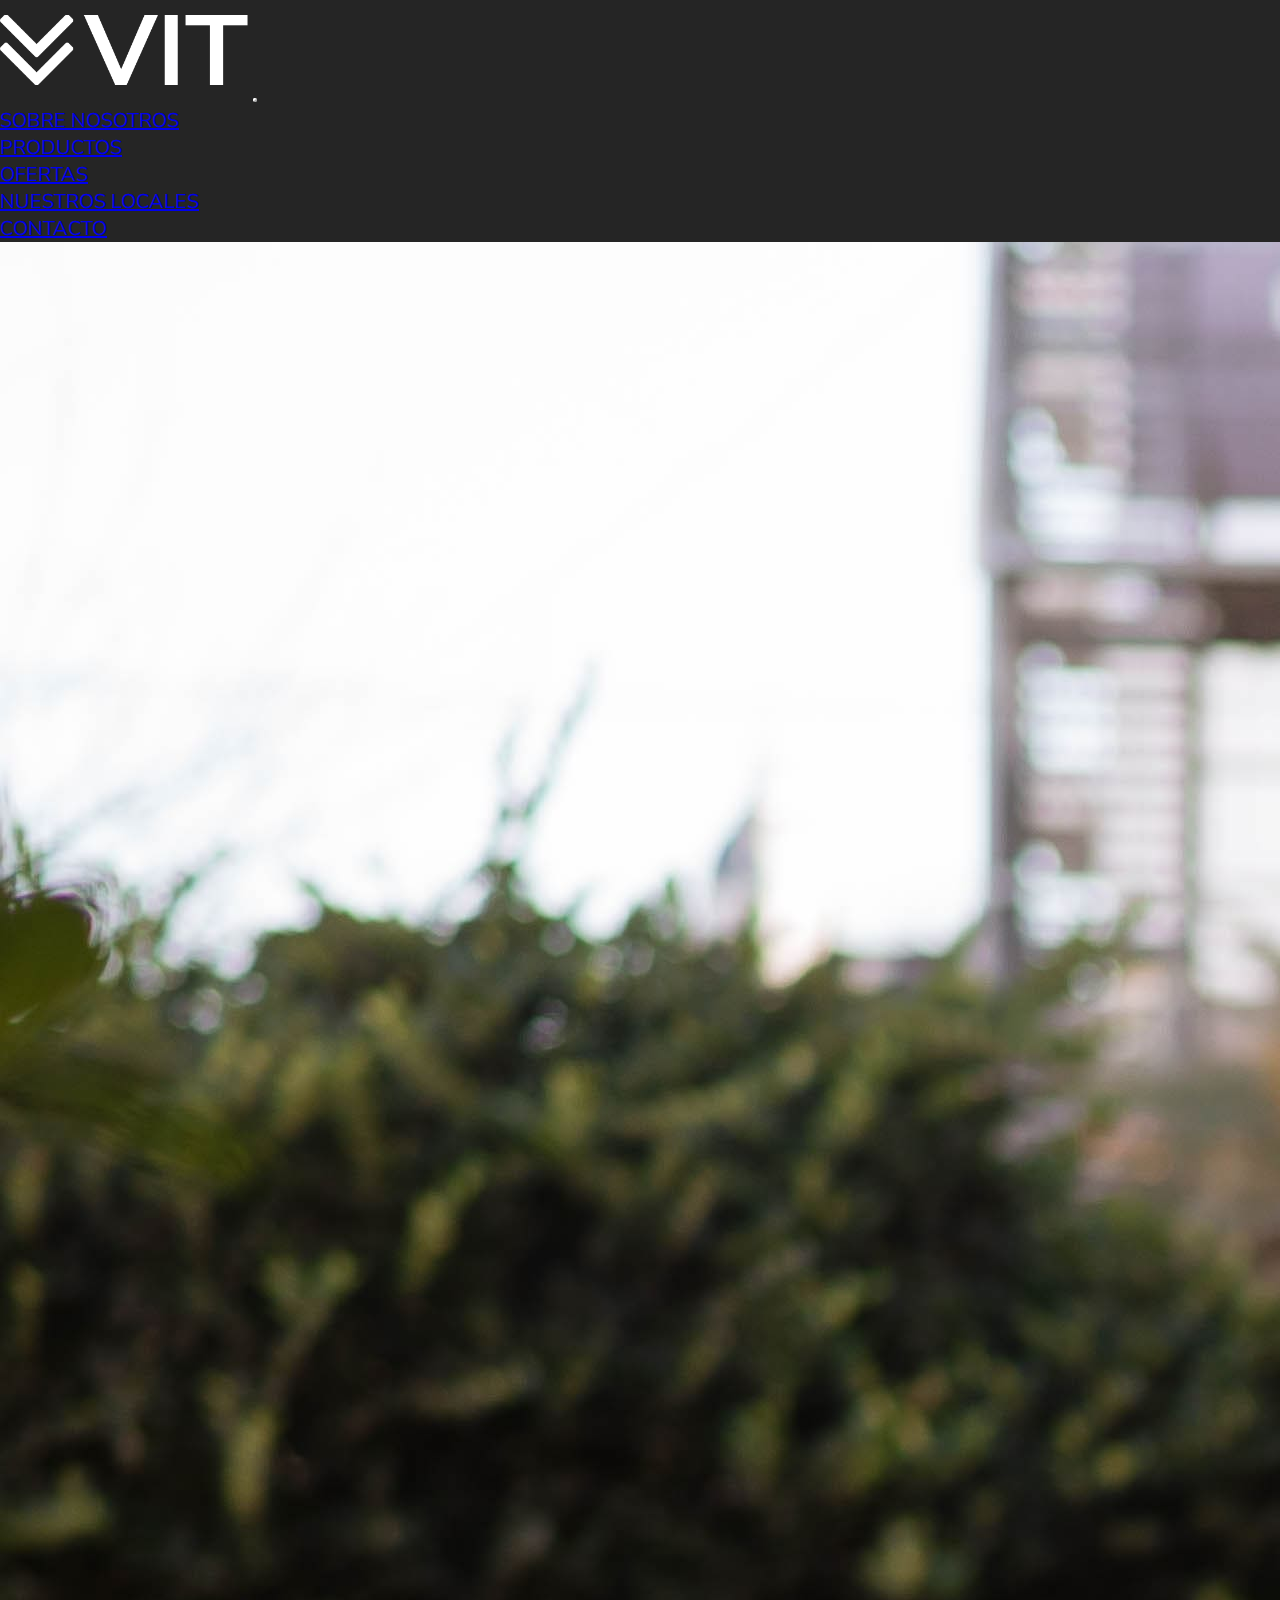
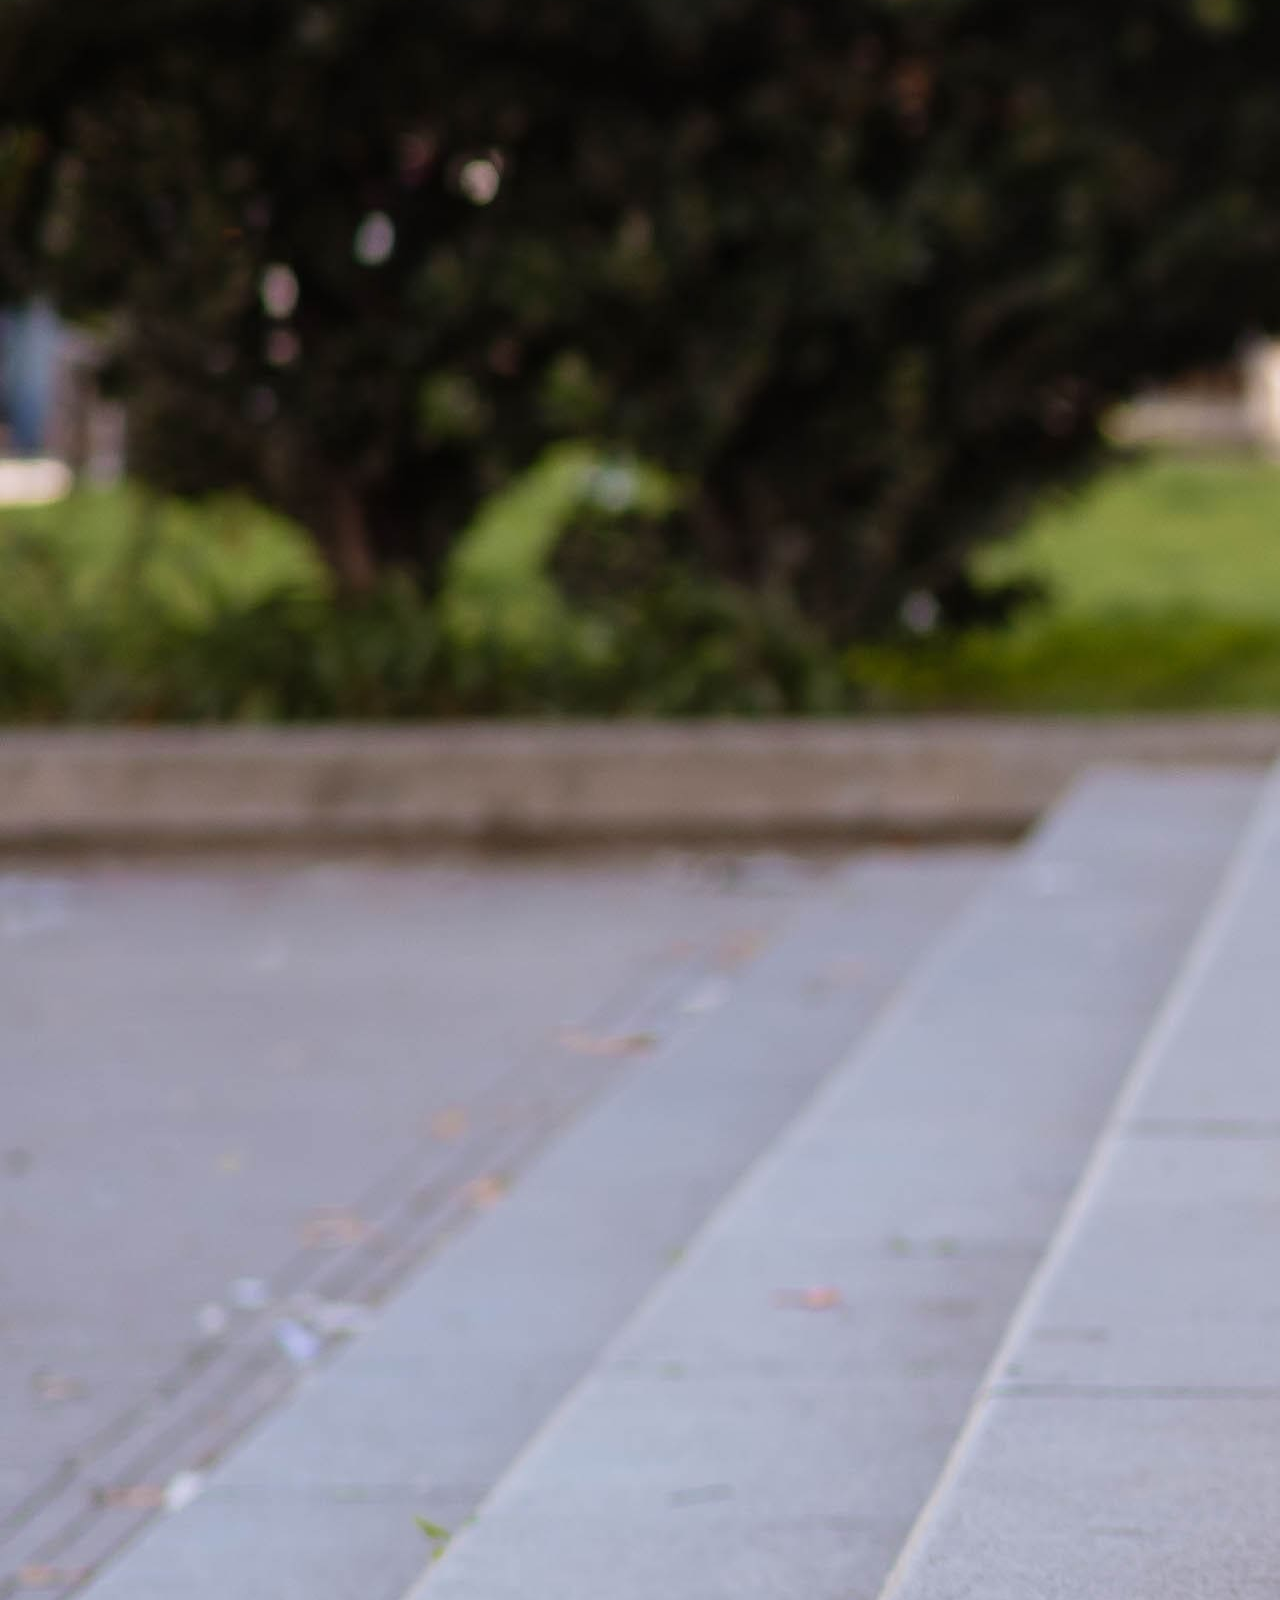
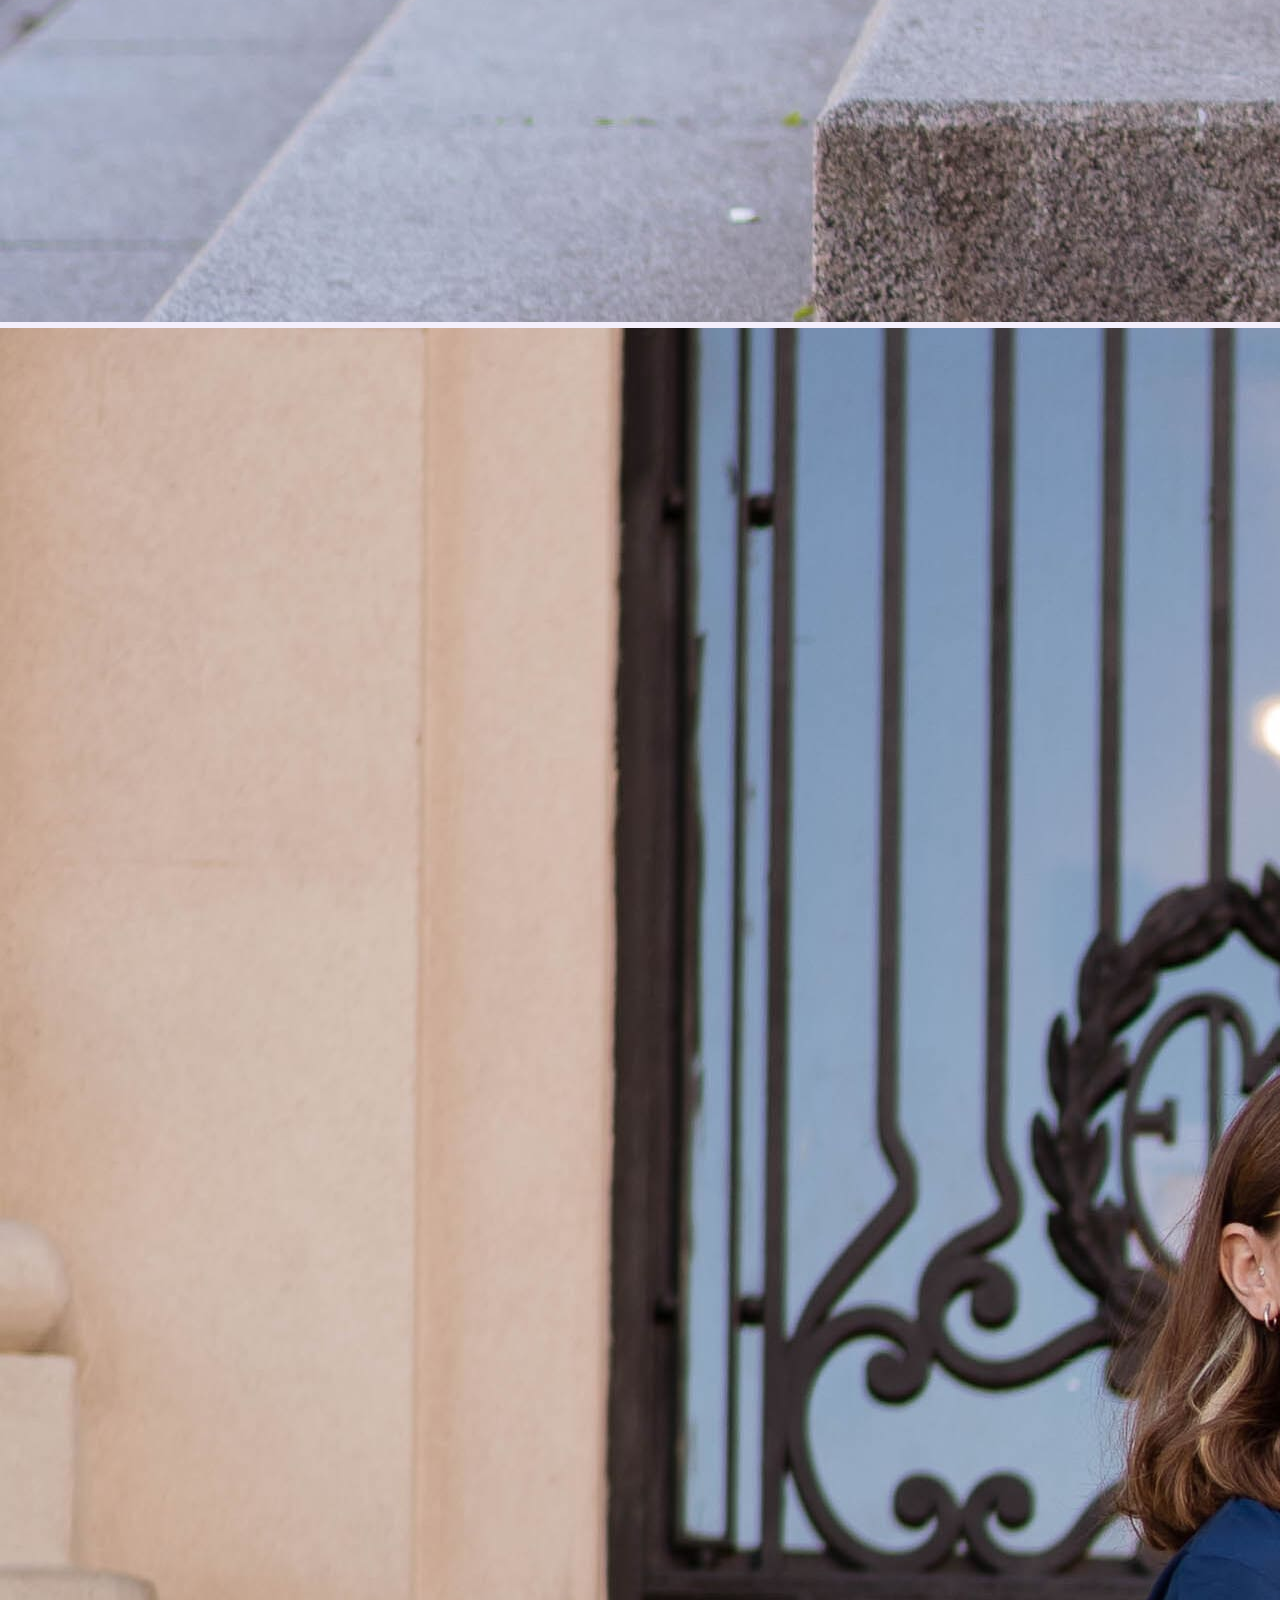
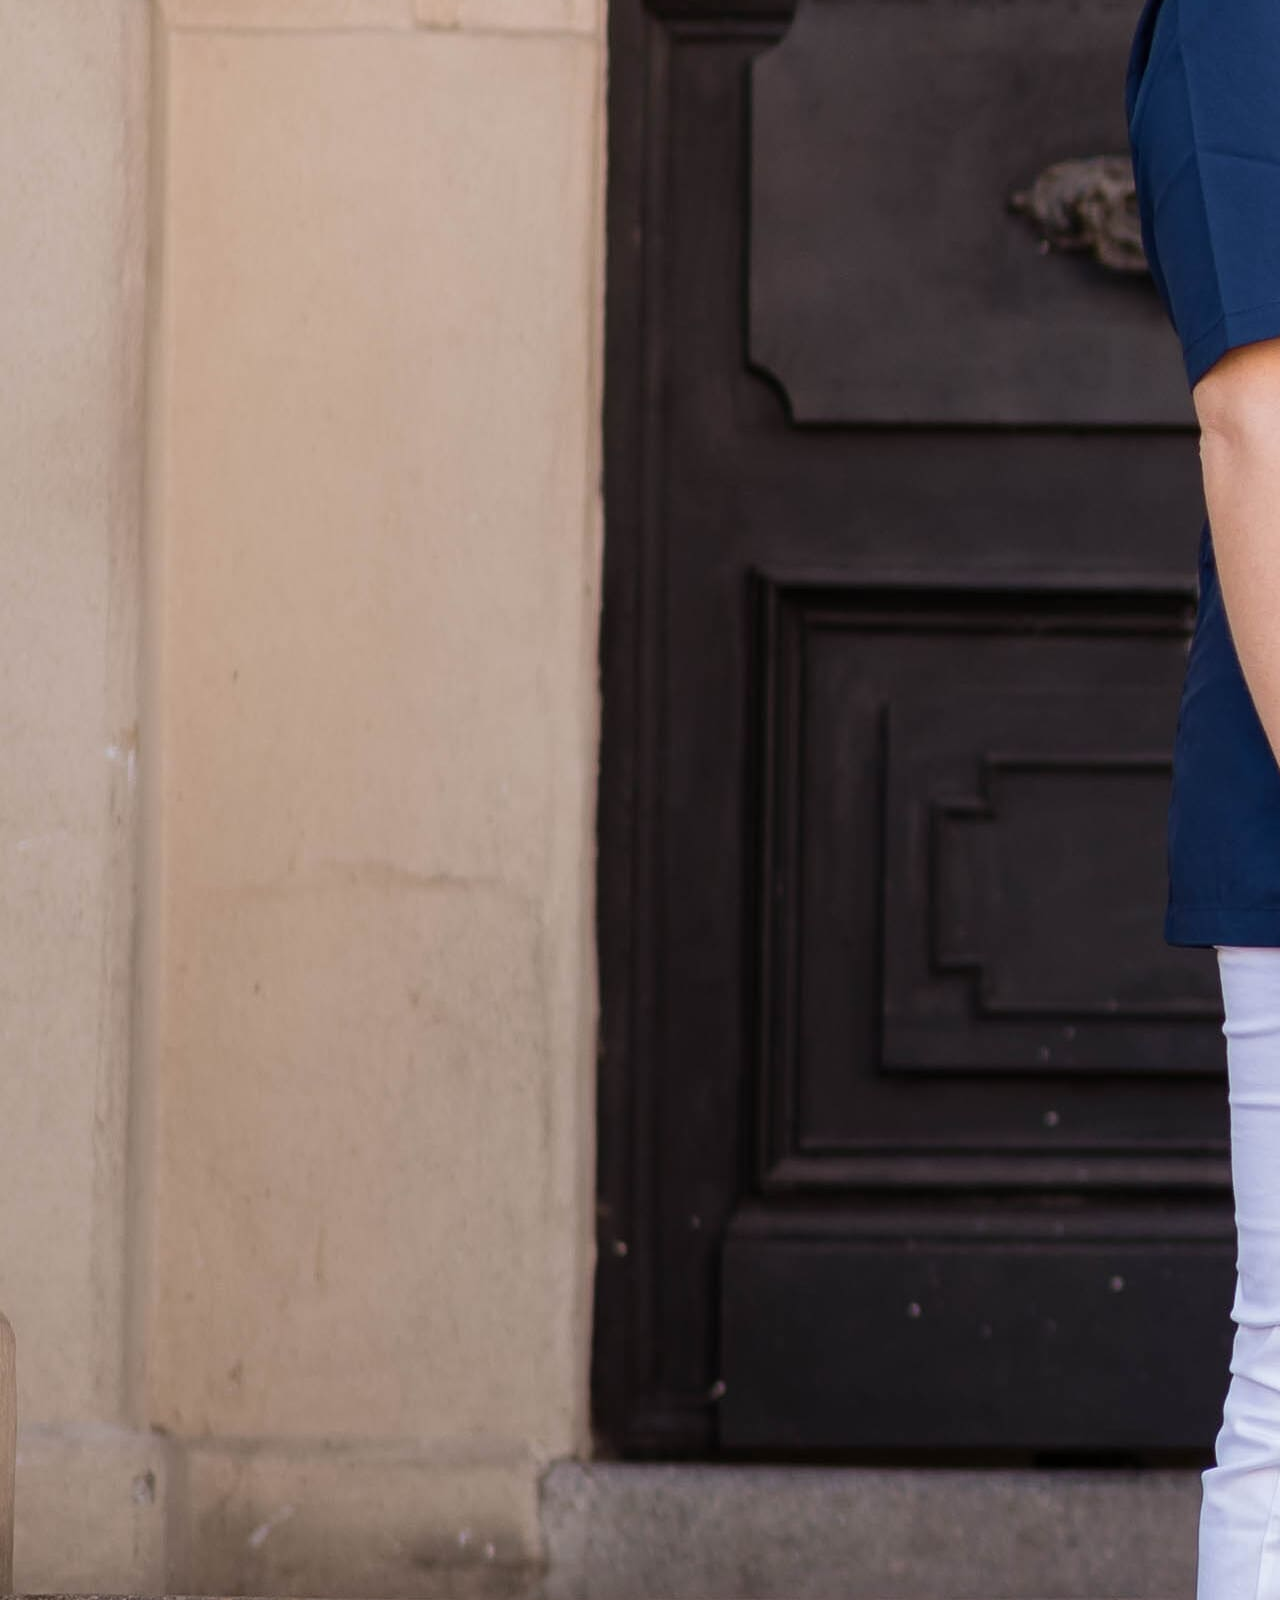
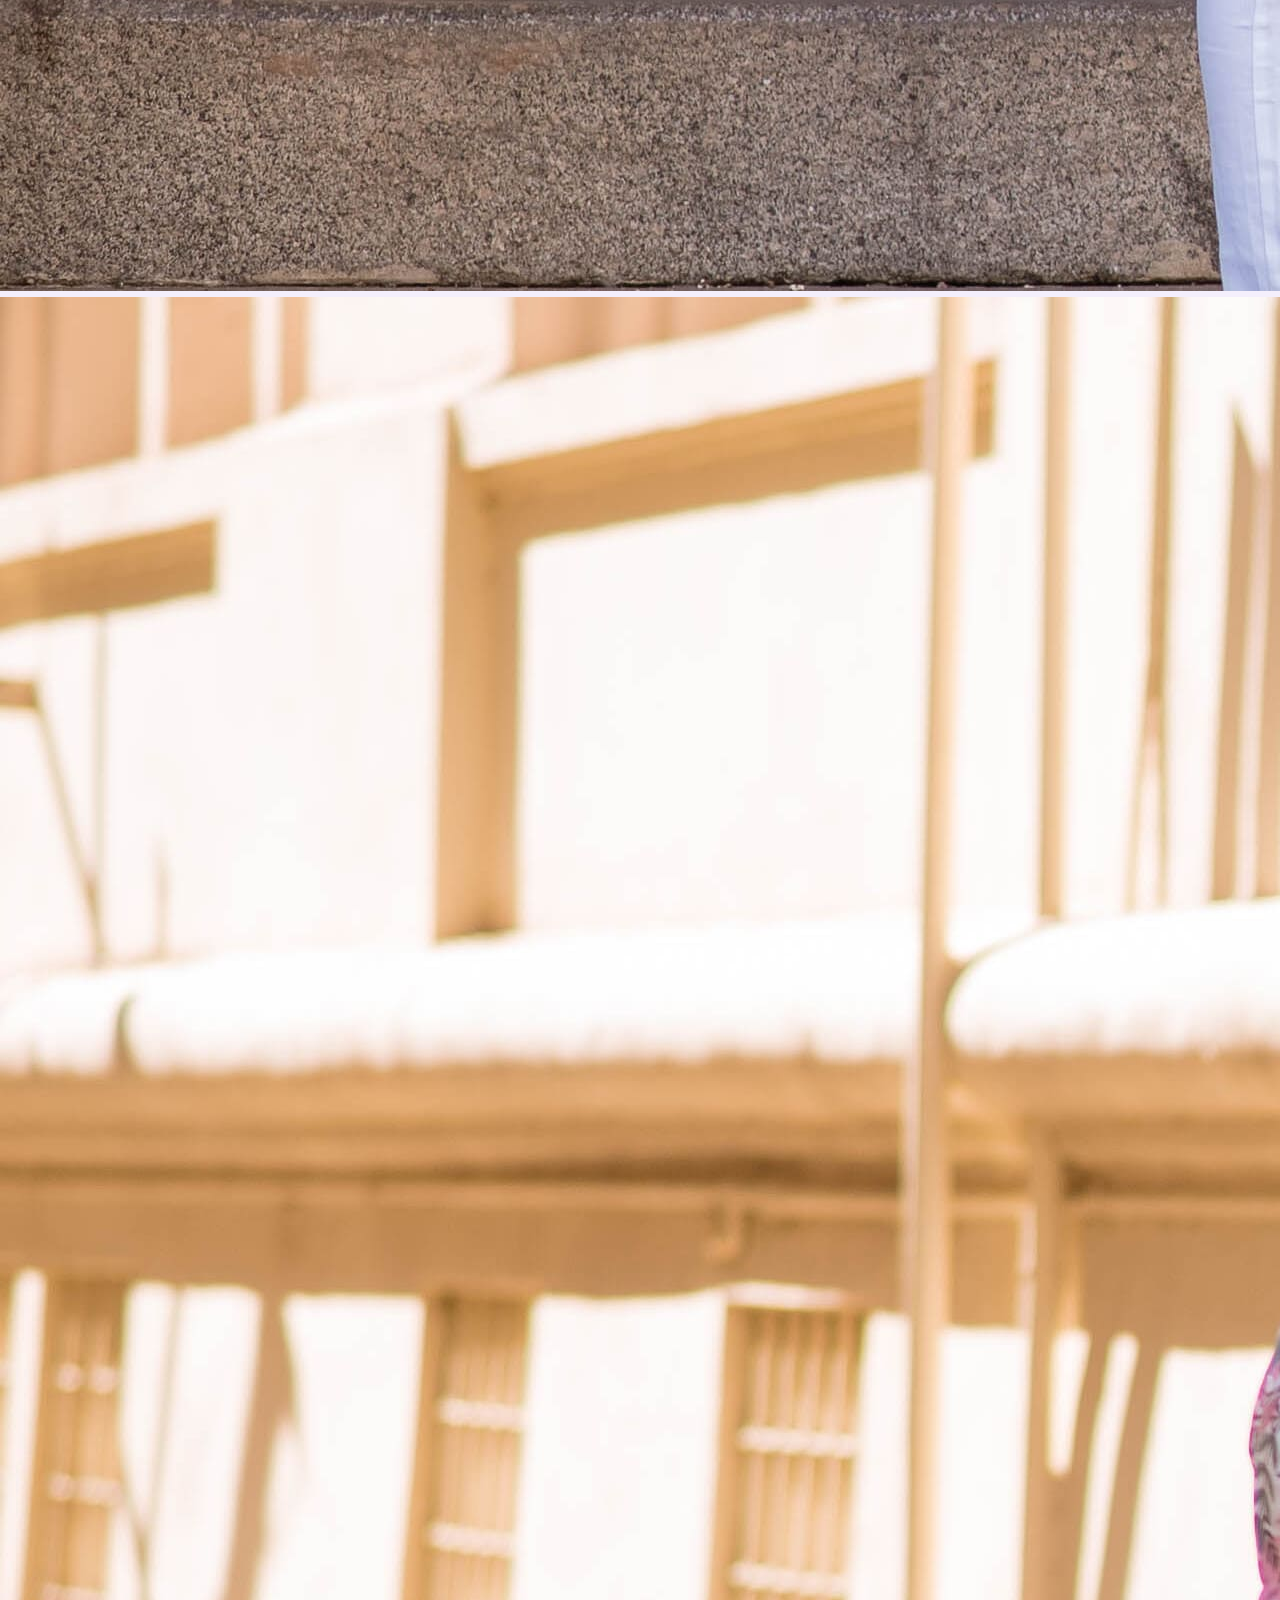
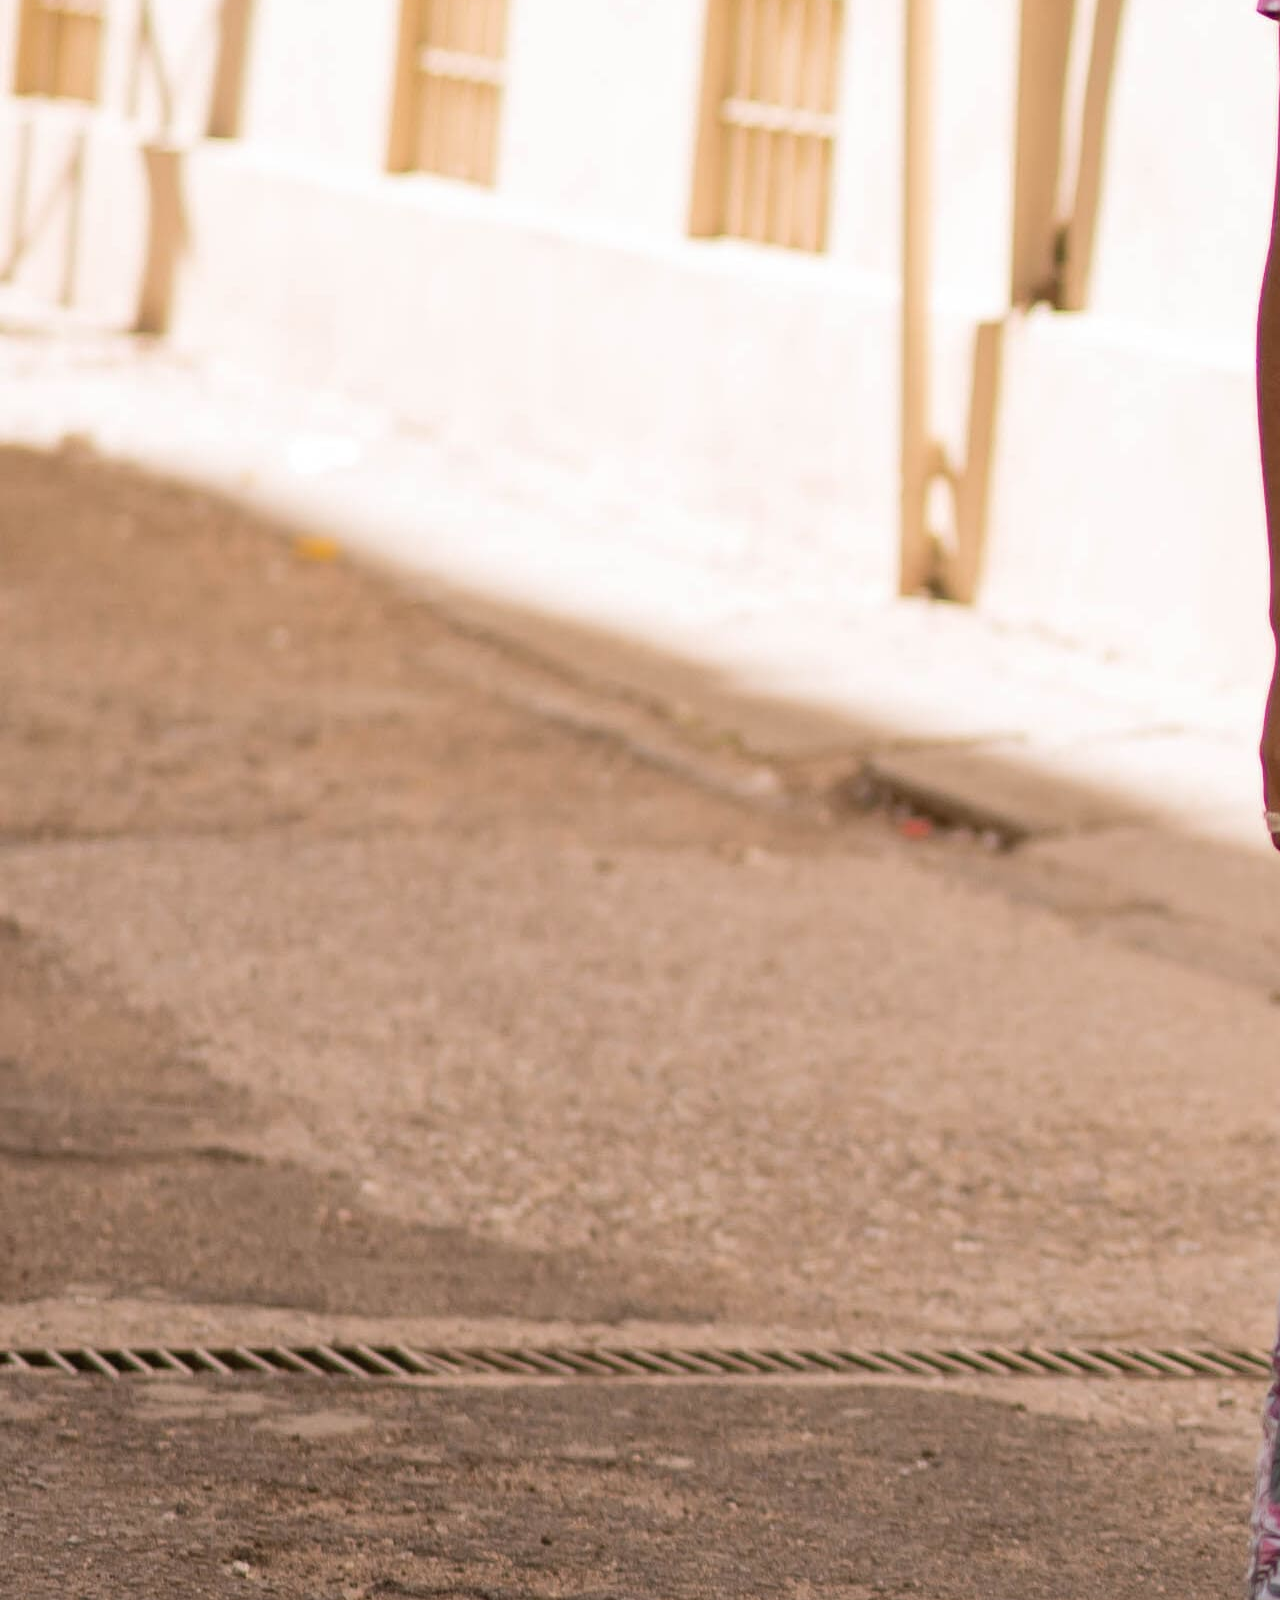
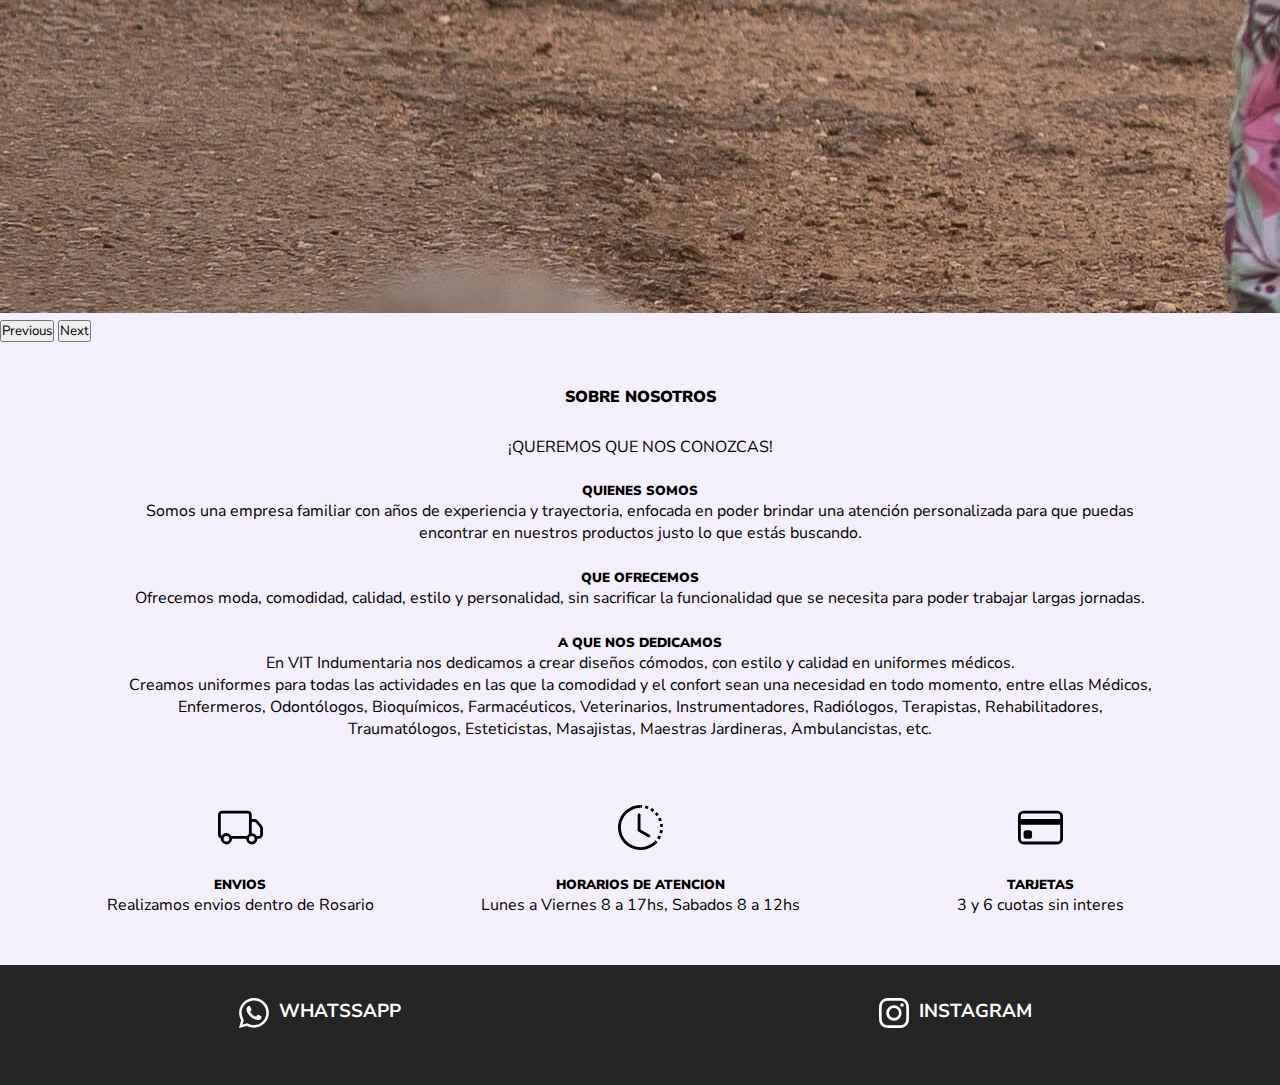
<file: acercade.html>
<!DOCTYPE html>
<html lang="en">
<head>
    <meta charset="UTF-8">
    <meta http-equiv="X-UA-Compatible" content="IE=edge">
    <meta name="viewport" content="width=device-width, initial-scale=1.0">
    <meta name="description" content="Tienda virtual de ambos e indumentaria referida al area medica y enfermeria">
    <meta name="keywords" content="ambos rosario, ambos, rosario, tienda de ambos, tienda de ambos en rosario, venta de ambos, venta de ambos en rosario, venta de insumos medicos, insumos medicos, indumentaria, indumentaria medica, indumentaria para medicos, indumentaria para enfermeros, medicos, emfermeros, salud, venta, tienda, tienda de indumentaria, indumentaria de trabajo, tienda de indumentaria de trabajo">
    <title>Acerca de VIT Indumentaria</title>
    <link rel="icon" type="image/x-icon" href="/assets/img/Logos/Favicon.ico">
    <link
    rel="stylesheet"
    href="https://cdnjs.cloudflare.com/ajax/libs/animate.css/4.1.1/animate.min.css"
  />
    <link rel="preconnect" href="https://fonts.googleapis.com">
    <link rel="preconnect" href="https://fonts.gstatic.com" crossorigin>
    <link href="https://fonts.googleapis.com/css2?family=Nunito+Sans&display=swap" rel="stylesheet">
    <link href="https://cdn.jsdelivr.net/npm/bootstrap@5.3.0-alpha1/dist/css/bootstrap.min.css" rel="stylesheet" integrity="sha384-GLhlTQ8iRABdZLl6O3oVMWSktQOp6b7In1Zl3/Jr59b6EGGoI1aFkw7cmDA6j6gD" crossorigin="anonymous">
    <link rel="stylesheet" href="assets/styles/main.css"/>
    <link rel="stylesheet" href="https://cdn.jsdelivr.net/npm/bootstrap-icons@1.10.3/font/bootstrap-icons.css">
</head>
<body>
    <div id="contenedor__acercade">

        <header id="cabecera" class="animate__animated animate__fadeInDown">
            
            <nav class="navbar navbar-expand-lg menu__navegacion">
                <div class="container-fluid">
                    <a title="VIT" href="index.html"><img class="logo" src="assets/img/Logos/VIT Logo.png" alt="VIT"></a>
                    <button class="navbar-toggler" type="button" data-bs-toggle="collapse" data-bs-target="#navbarNav"
                        aria-controls="navbarNav" aria-expanded="false" aria-label="Toggle navigation">
                        <span class="navbar-toggler-icon navbar-dark"></span>
                    </button>
                    <div class="collapse navbar-collapse justify-content-end" id="navbarNav">
                        <ul class="navbar-nav">
                            <li class="nav-item menu__item">
                                <a class="nav-link text-light menu__item" aria-current="page" href="acercade.html">SOBRE NOSOTROS</a>
                            </li>
                            <li class="nav-item menu__item">
                                <a class="nav-link text-light menu__item" href="productos.html">PRODUCTOS</a>
                            </li>
                            <li class="nav-item menu__item">
                                <a class="nav-link text-light menu__item" href="ofertas.html">OFERTAS</a>
                            </li>
                            <li class="nav-item menu__item">
                                <a class="nav-link text-light menu__item" href="locales.html">NUESTROS LOCALES</a>
                            </li>
                            <li class="nav-item menu__item">
                                <a class="nav-link text-light menu__item" href="contacto.html">CONTACTO</a>
                            </li>
                        </ul>
                    </div>
                </div>
            </nav>

        </header>      

        <main id="img__principal" class="animate__animated animate__fadeInDown">
            <div id="carouselExampleAutoplaying" class="carousel slide carousel-fade" data-bs-ride="carousel">
                <div class="carousel-inner">
                    <div class="carousel-item active d-block w-100" data-bs-interval="8000">
                        <img src="assets/img/Main2.jpg" class="d-block w-100" alt="Muestra de variedad de productos en ambos para medicos o enfermeros">
                    </div>
                    <div class="carousel-item d-block w-100" data-bs-interval="8000">
                        <img src="assets/img/Main3.jpg" class="d-block w-100" alt="Muestra de variedad de productos en ambos para medicos o enfermeros">
                    </div>
                    <div class="carousel-item d-block w-100" data-bs-interval="8000">
                        <img src="assets/img/Main4.jpg" class="d-block w-100" alt="Muestra de variedad de productos en ambos para medicos o enfermeros">
                    </div>
                </div>
                <button class="carousel-control-prev" type="button" data-bs-target="#carouselExampleAutoplaying"
                    data-bs-slide="prev">
                    <span class="carousel-control-prev-icon" aria-hidden="true"></span>
                    <span class="visually-hidden">Previous</span>
                </button>
                <button class="carousel-control-next" type="button" data-bs-target="#carouselExampleAutoplaying"
                    data-bs-slide="next">
                    <span class="carousel-control-next-icon" aria-hidden="true"></span>
                    <span class="visually-hidden">Next</span>
                </button>
            </div>
        </main>
        
        <section id="nomenclatura" class="animate__animated animate__fadeIn">
            <h4 class="encabezado"><strong>SOBRE NOSOTROS</strong></h4>

            <p class="encabezado__subtitulo">¡QUEREMOS QUE NOS CONOZCAS!</p>
        </section>

        <section id="acercade__texto" class="animate__animated animate__fadeIn">

            <div class="quienessomos">
                <h5><strong>QUIENES SOMOS</strong></h5>
                <p>Somos una empresa familiar con años de experiencia y trayectoria, enfocada en poder brindar una atención personalizada para que puedas encontrar en nuestros productos justo lo que estás buscando.
                </p>
            </div>
            <div class="quienessomos">
                <h5><strong>QUE OFRECEMOS</strong></h5>
                <p> 
                Ofrecemos moda, comodidad, calidad, estilo y personalidad, sin sacrificar la funcionalidad que se necesita para poder trabajar largas jornadas.
                </p>
            </div>
            <div class="quienessomos">
                <h5><strong>A QUE NOS DEDICAMOS</strong></h5>
                <p>     
                En VIT Indumentaria nos dedicamos a crear diseños cómodos, con estilo y calidad en uniformes médicos.</p>
                <p>     
                Creamos uniformes para todas las actividades en las que la comodidad y el confort sean una necesidad en todo momento, entre ellas Médicos, Enfermeros, Odontólogos, Bioquímicos, Farmacéuticos, Veterinarios, Instrumentadores, Radiólogos, Terapistas, Rehabilitadores, Traumatólogos, Esteticistas, Masajistas, Maestras Jardineras, Ambulancistas, etc. 
                </p>
            </div>
                
        </section>

        <section id="complemento" class="animate__animated animate__fadeIn">
            <div class="complemento__item">
                <svg class="icono-complemento" xmlns="http://www.w3.org/2000/svg" width="45" height="45" fill="currentColor"
                    class="bi bi-truck" viewBox="0 0 16 16">
                    <path
                        d="M0 3.5A1.5 1.5 0 0 1 1.5 2h9A1.5 1.5 0 0 1 12 3.5V5h1.02a1.5 1.5 0 0 1 1.17.563l1.481 1.85a1.5 1.5 0 0 1 .329.938V10.5a1.5 1.5 0 0 1-1.5 1.5H14a2 2 0 1 1-4 0H5a2 2 0 1 1-3.998-.085A1.5 1.5 0 0 1 0 10.5v-7zm1.294 7.456A1.999 1.999 0 0 1 4.732 11h5.536a2.01 2.01 0 0 1 .732-.732V3.5a.5.5 0 0 0-.5-.5h-9a.5.5 0 0 0-.5.5v7a.5.5 0 0 0 .294.456zM12 10a2 2 0 0 1 1.732 1h.768a.5.5 0 0 0 .5-.5V8.35a.5.5 0 0 0-.11-.312l-1.48-1.85A.5.5 0 0 0 13.02 6H12v4zm-9 1a1 1 0 1 0 0 2 1 1 0 0 0 0-2zm9 0a1 1 0 1 0 0 2 1 1 0 0 0 0-2z" />
                </svg>
                <h5><strong>ENVIOS</strong></h5>
                <p>Realizamos envios dentro de Rosario</p>
            </div>
        
            <div class="complemento__item">
                <svg class="icono-complemento" xmlns="http://www.w3.org/2000/svg" width="45" height="45" fill="currentColor"
                    class="bi bi-clock-history" viewBox="0 0 16 16">
                    <path
                        d="M8.515 1.019A7 7 0 0 0 8 1V0a8 8 0 0 1 .589.022l-.074.997zm2.004.45a7.003 7.003 0 0 0-.985-.299l.219-.976c.383.086.76.2 1.126.342l-.36.933zm1.37.71a7.01 7.01 0 0 0-.439-.27l.493-.87a8.025 8.025 0 0 1 .979.654l-.615.789a6.996 6.996 0 0 0-.418-.302zm1.834 1.79a6.99 6.99 0 0 0-.653-.796l.724-.69c.27.285.52.59.747.91l-.818.576zm.744 1.352a7.08 7.08 0 0 0-.214-.468l.893-.45a7.976 7.976 0 0 1 .45 1.088l-.95.313a7.023 7.023 0 0 0-.179-.483zm.53 2.507a6.991 6.991 0 0 0-.1-1.025l.985-.17c.067.386.106.778.116 1.17l-1 .025zm-.131 1.538c.033-.17.06-.339.081-.51l.993.123a7.957 7.957 0 0 1-.23 1.155l-.964-.267c.046-.165.086-.332.12-.501zm-.952 2.379c.184-.29.346-.594.486-.908l.914.405c-.16.36-.345.706-.555 1.038l-.845-.535zm-.964 1.205c.122-.122.239-.248.35-.378l.758.653a8.073 8.073 0 0 1-.401.432l-.707-.707z" />
                    <path d="M8 1a7 7 0 1 0 4.95 11.95l.707.707A8.001 8.001 0 1 1 8 0v1z" />
                    <path
                        d="M7.5 3a.5.5 0 0 1 .5.5v5.21l3.248 1.856a.5.5 0 0 1-.496.868l-3.5-2A.5.5 0 0 1 7 9V3.5a.5.5 0 0 1 .5-.5z" />
                </svg>
                <h5><strong>HORARIOS DE ATENCION</strong></h5>
                <p>Lunes a Viernes 8 a 17hs, Sabados 8 a 12hs</p>
            </div>
        
            <div class="complemento__item">
                <svg class="icono-complemento" xmlns="http://www.w3.org/2000/svg" width="45" height="45" fill="currentColor"
                    class="bi bi-credit-card" viewBox="0 0 16 16">
                    <path
                        d="M0 4a2 2 0 0 1 2-2h12a2 2 0 0 1 2 2v8a2 2 0 0 1-2 2H2a2 2 0 0 1-2-2V4zm2-1a1 1 0 0 0-1 1v1h14V4a1 1 0 0 0-1-1H2zm13 4H1v5a1 1 0 0 0 1 1h12a1 1 0 0 0 1-1V7z" />
                    <path d="M2 10a1 1 0 0 1 1-1h1a1 1 0 0 1 1 1v1a1 1 0 0 1-1 1H3a1 1 0 0 1-1-1v-1z" />
                </svg>
                <h5><strong>TARJETAS</strong></h5>
                <p>3 y 6 cuotas sin interes</p>
            </div>
        
        </section>
    
        <footer id="pie" class="animate__animated animate__fadeIn">
            
            <div class="wsp">
                <svg class="wsp-icon" xmlns="http://www.w3.org/2000/svg" width="30" height="30" fill="currentColor" class="bi bi-whatsapp" viewBox="0 0 16 16">
                    <path d="M13.601 2.326A7.854 7.854 0 0 0 7.994 0C3.627 0 .068 3.558.064 7.926c0 1.399.366 2.76 1.057 3.965L0 16l4.204-1.102a7.933 7.933 0 0 0 3.79.965h.004c4.368 0 7.926-3.558 7.93-7.93A7.898 7.898 0 0 0 13.6 2.326zM7.994 14.521a6.573 6.573 0 0 1-3.356-.92l-.24-.144-2.494.654.666-2.433-.156-.251a6.56 6.56 0 0 1-1.007-3.505c0-3.626 2.957-6.584 6.591-6.584a6.56 6.56 0 0 1 4.66 1.931 6.557 6.557 0 0 1 1.928 4.66c-.004 3.639-2.961 6.592-6.592 6.592zm3.615-4.934c-.197-.099-1.17-.578-1.353-.646-.182-.065-.315-.099-.445.099-.133.197-.513.646-.627.775-.114.133-.232.148-.43.05-.197-.1-.836-.308-1.592-.985-.59-.525-.985-1.175-1.103-1.372-.114-.198-.011-.304.088-.403.087-.088.197-.232.296-.346.1-.114.133-.198.198-.33.065-.134.034-.248-.015-.347-.05-.099-.445-1.076-.612-1.47-.16-.389-.323-.335-.445-.34-.114-.007-.247-.007-.38-.007a.729.729 0 0 0-.529.247c-.182.198-.691.677-.691 1.654 0 .977.71 1.916.81 2.049.098.133 1.394 2.132 3.383 2.992.47.205.84.326 1.129.418.475.152.904.129 1.246.08.38-.058 1.171-.48 1.338-.943.164-.464.164-.86.114-.943-.049-.084-.182-.133-.38-.232z"/>
                </svg>
                <h3 class="pie__items"><a href="#" target="_blank">WHATSSAPP</a></h3>
            </div> 

            <div class="insta">
                <svg class="insta-icon" xmlns="http://www.w3.org/2000/svg" width="30" height="30" fill="currentColor" class="bi bi-instagram" viewBox="0 0 16 16">
                    <path d="M8 0C5.829 0 5.556.01 4.703.048 3.85.088 3.269.222 2.76.42a3.917 3.917 0 0 0-1.417.923A3.927 3.927 0 0 0 .42 2.76C.222 3.268.087 3.85.048 4.7.01 5.555 0 5.827 0 8.001c0 2.172.01 2.444.048 3.297.04.852.174 1.433.372 1.942.205.526.478.972.923 1.417.444.445.89.719 1.416.923.51.198 1.09.333 1.942.372C5.555 15.99 5.827 16 8 16s2.444-.01 3.298-.048c.851-.04 1.434-.174 1.943-.372a3.916 3.916 0 0 0 1.416-.923c.445-.445.718-.891.923-1.417.197-.509.332-1.09.372-1.942C15.99 10.445 16 10.173 16 8s-.01-2.445-.048-3.299c-.04-.851-.175-1.433-.372-1.941a3.926 3.926 0 0 0-.923-1.417A3.911 3.911 0 0 0 13.24.42c-.51-.198-1.092-.333-1.943-.372C10.443.01 10.172 0 7.998 0h.003zm-.717 1.442h.718c2.136 0 2.389.007 3.232.046.78.035 1.204.166 1.486.275.373.145.64.319.92.599.28.28.453.546.598.92.11.281.24.705.275 1.485.039.843.047 1.096.047 3.231s-.008 2.389-.047 3.232c-.035.78-.166 1.203-.275 1.485a2.47 2.47 0 0 1-.599.919c-.28.28-.546.453-.92.598-.28.11-.704.24-1.485.276-.843.038-1.096.047-3.232.047s-2.39-.009-3.233-.047c-.78-.036-1.203-.166-1.485-.276a2.478 2.478 0 0 1-.92-.598 2.48 2.48 0 0 1-.6-.92c-.109-.281-.24-.705-.275-1.485-.038-.843-.046-1.096-.046-3.233 0-2.136.008-2.388.046-3.231.036-.78.166-1.204.276-1.486.145-.373.319-.64.599-.92.28-.28.546-.453.92-.598.282-.11.705-.24 1.485-.276.738-.034 1.024-.044 2.515-.045v.002zm4.988 1.328a.96.96 0 1 0 0 1.92.96.96 0 0 0 0-1.92zm-4.27 1.122a4.109 4.109 0 1 0 0 8.217 4.109 4.109 0 0 0 0-8.217zm0 1.441a2.667 2.667 0 1 1 0 5.334 2.667 2.667 0 0 1 0-5.334z"/>
                </svg>
                <h3 class="pie__items"><a href="https://www.instagram.com/indumentaria.disden_vit/" target="_blank">INSTAGRAM</h3>
            </div>   

        </footer>

        <script src="https://cdn.jsdelivr.net/npm/bootstrap@5.3.0-alpha1/dist/js/bootstrap.bundle.min.js" integrity="sha384-w76AqPfDkMBDXo30jS1Sgez6pr3x5MlQ1ZAGC+nuZB+EYdgRZgiwxhTBTkF7CXvN" crossorigin="anonymous"></script>
        
    </div>

</body>
</html>
</file>
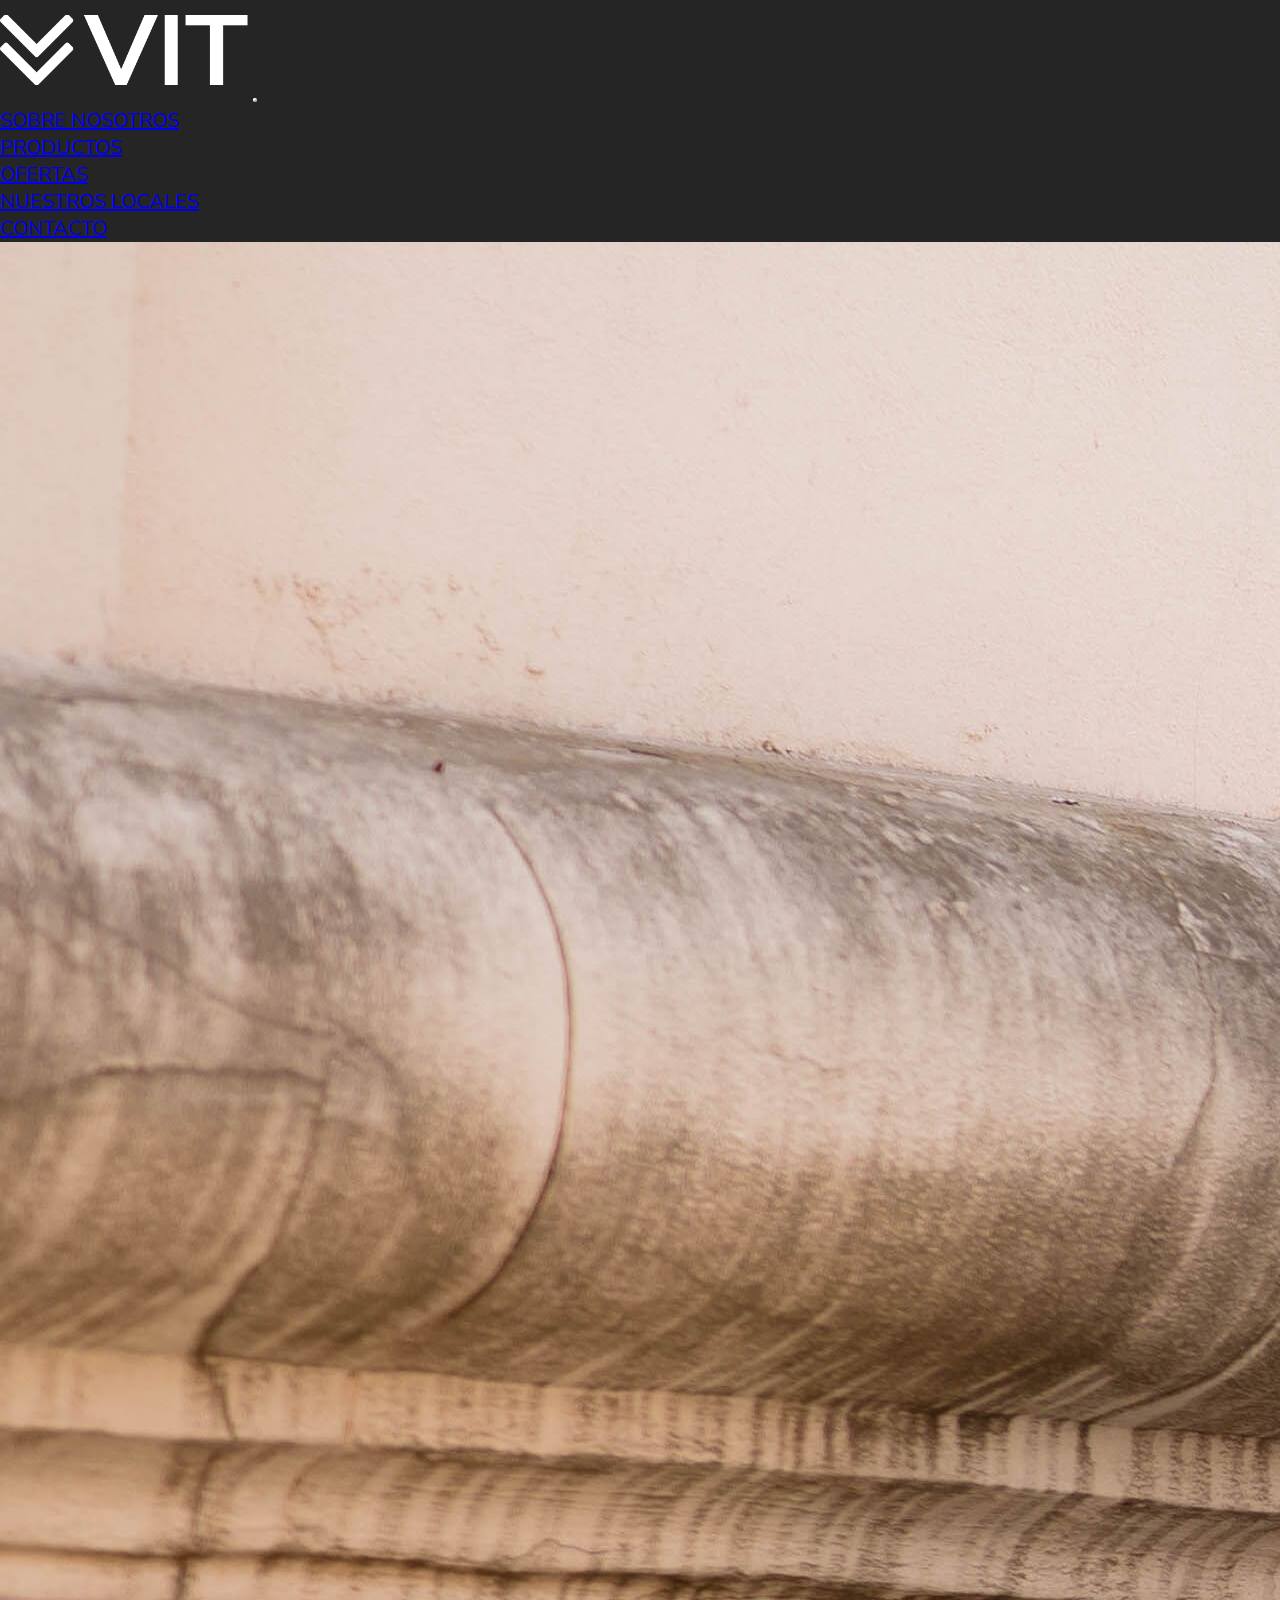
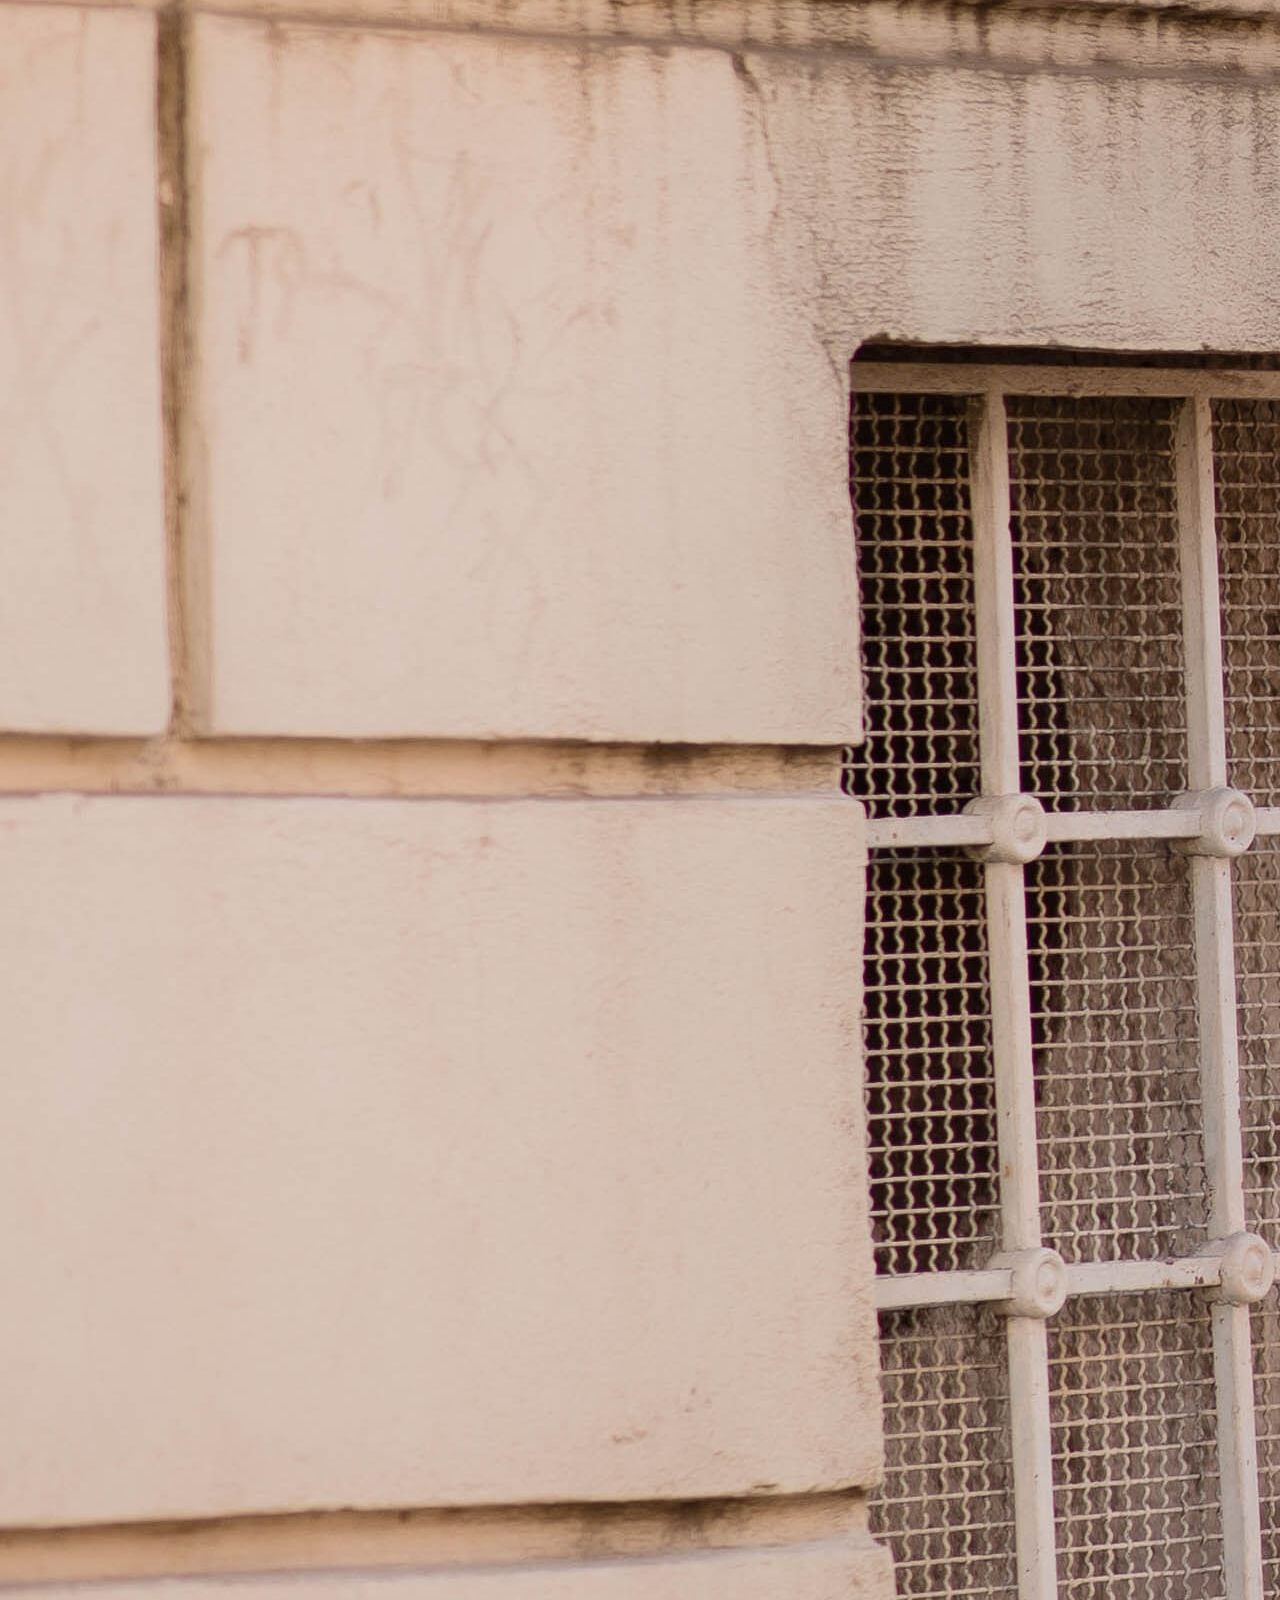
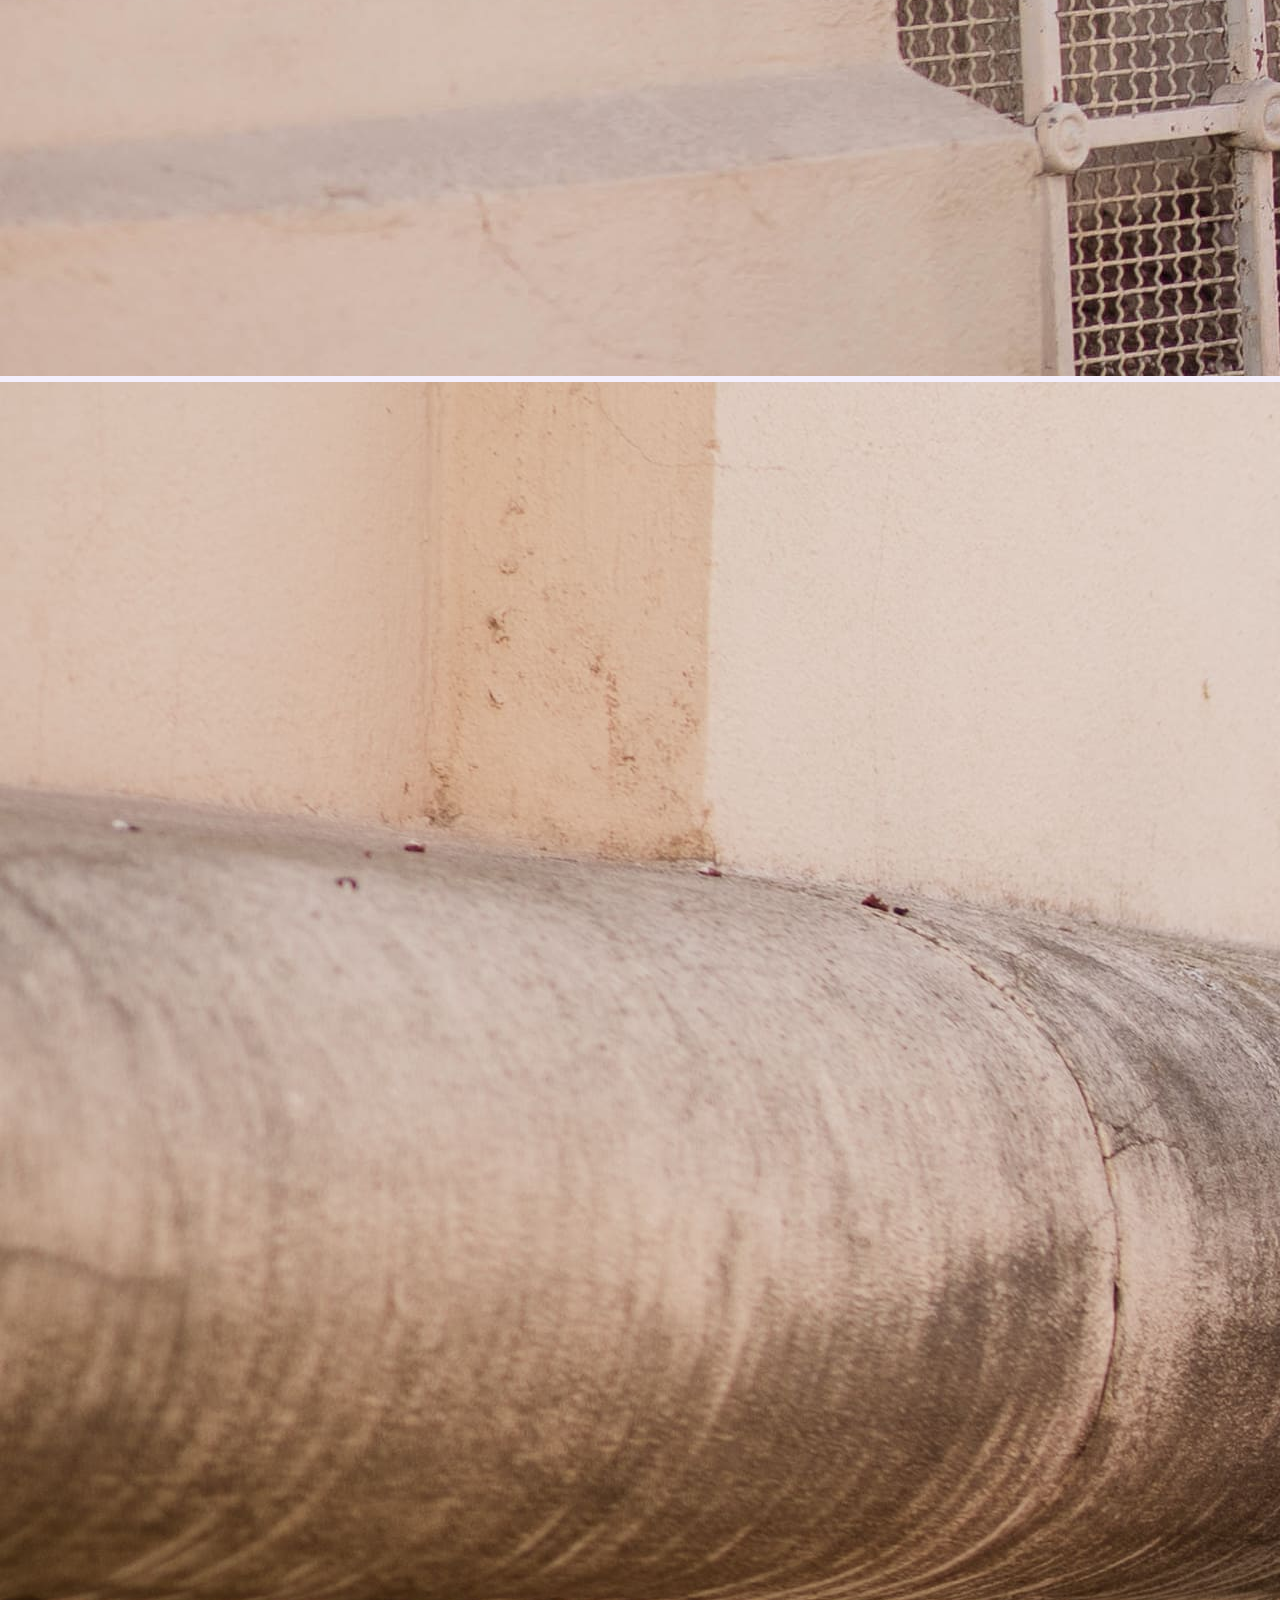
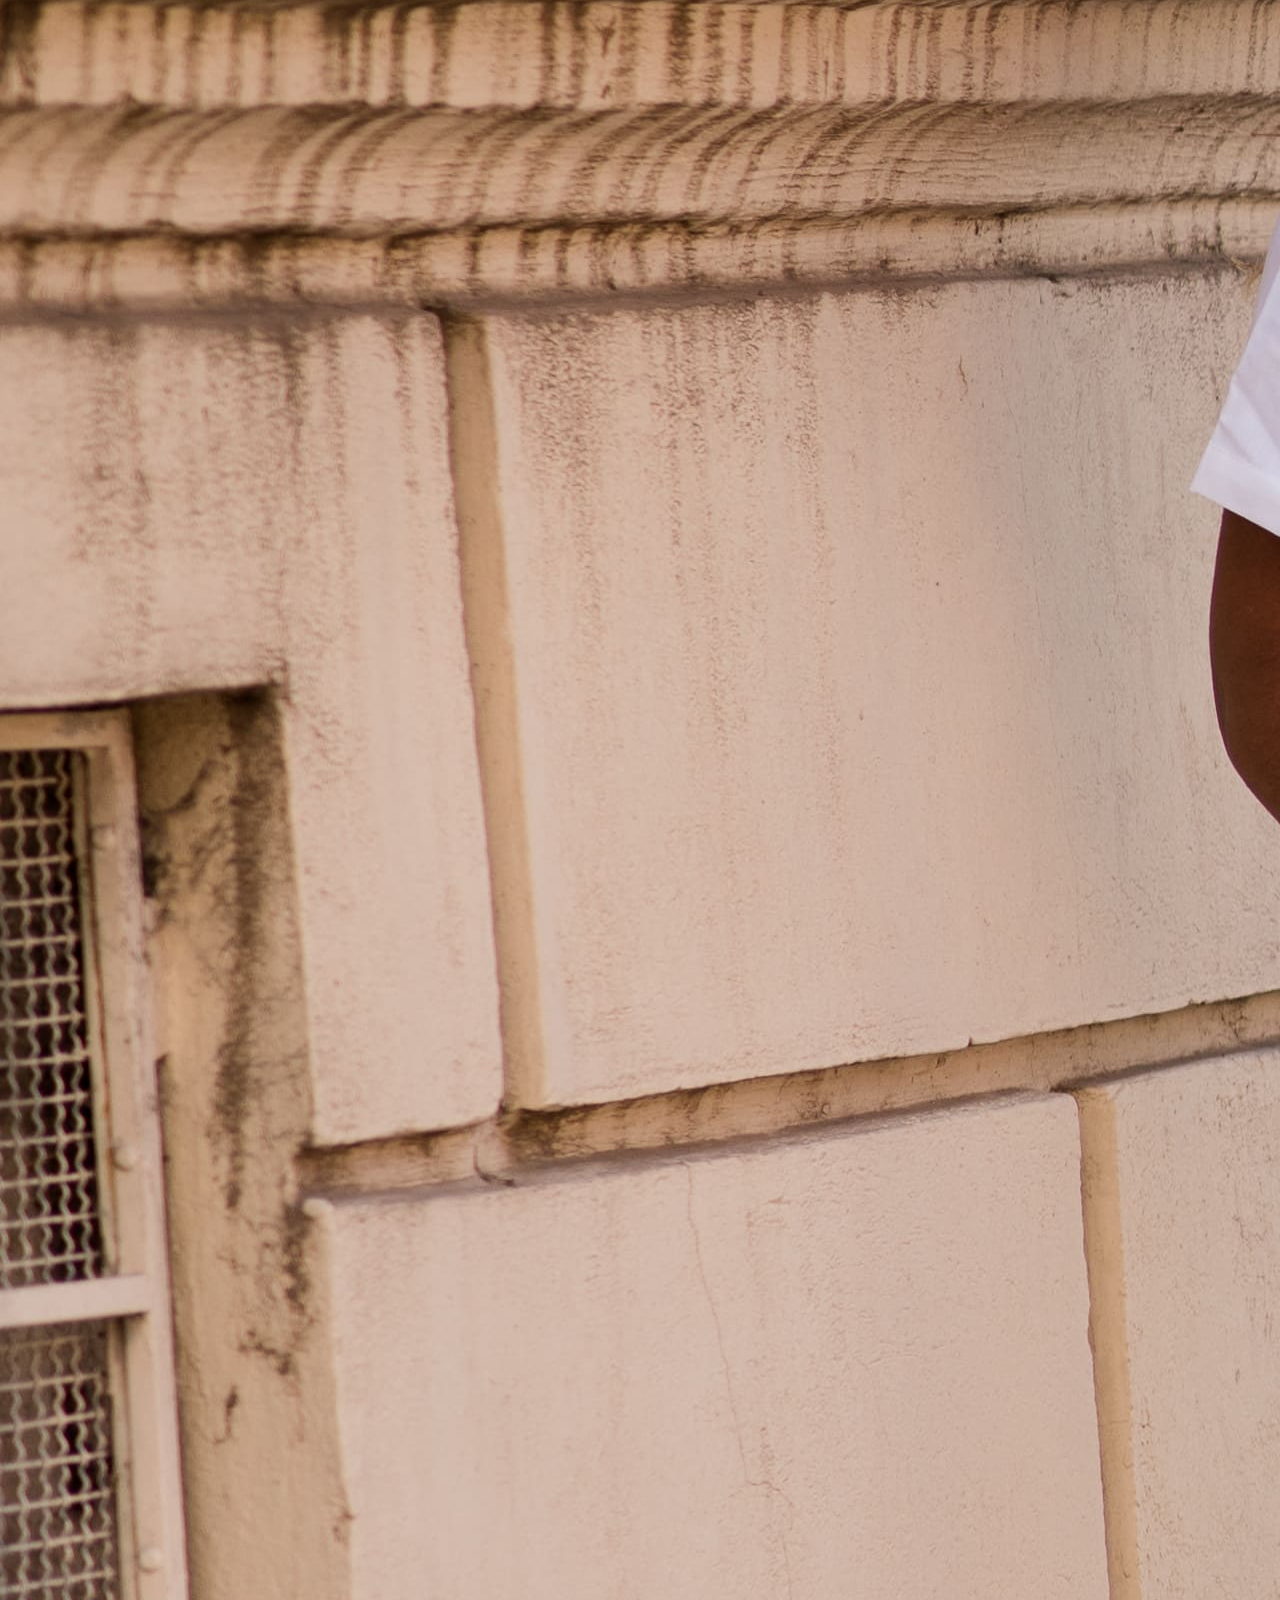
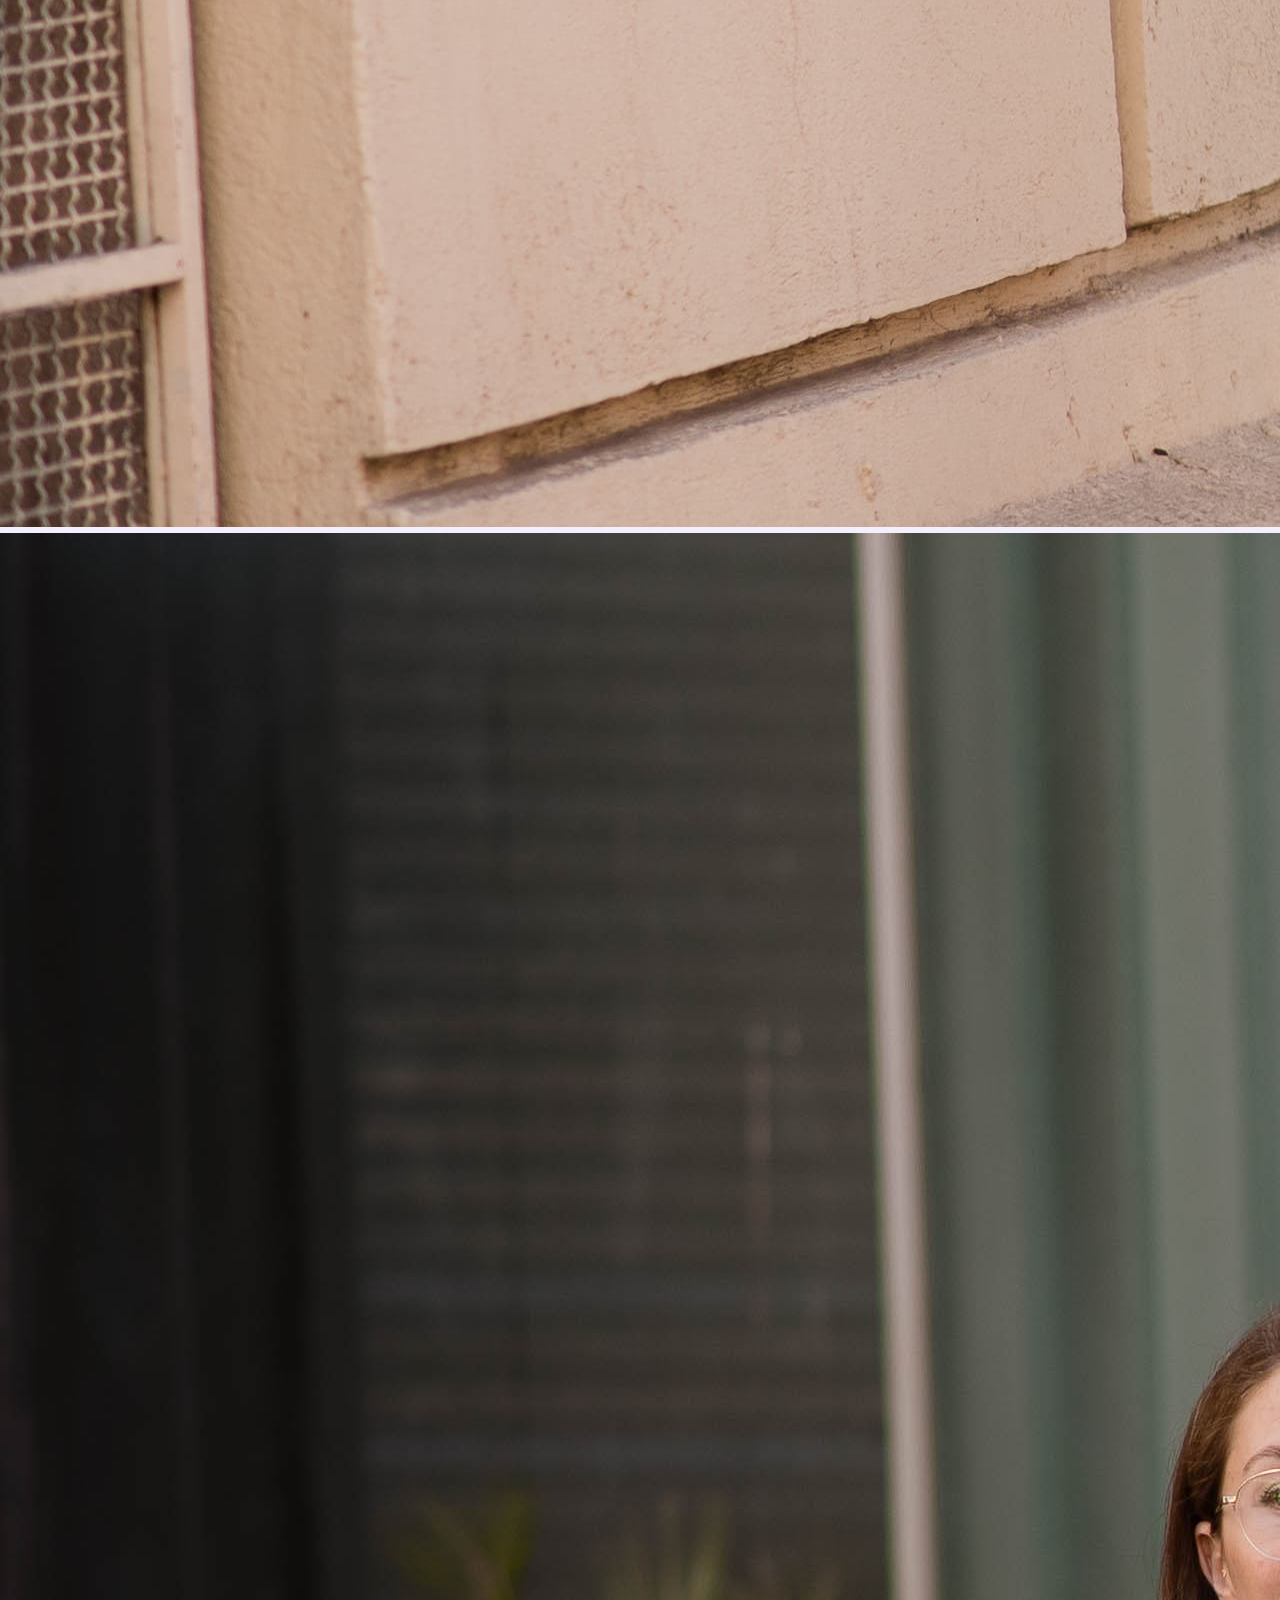
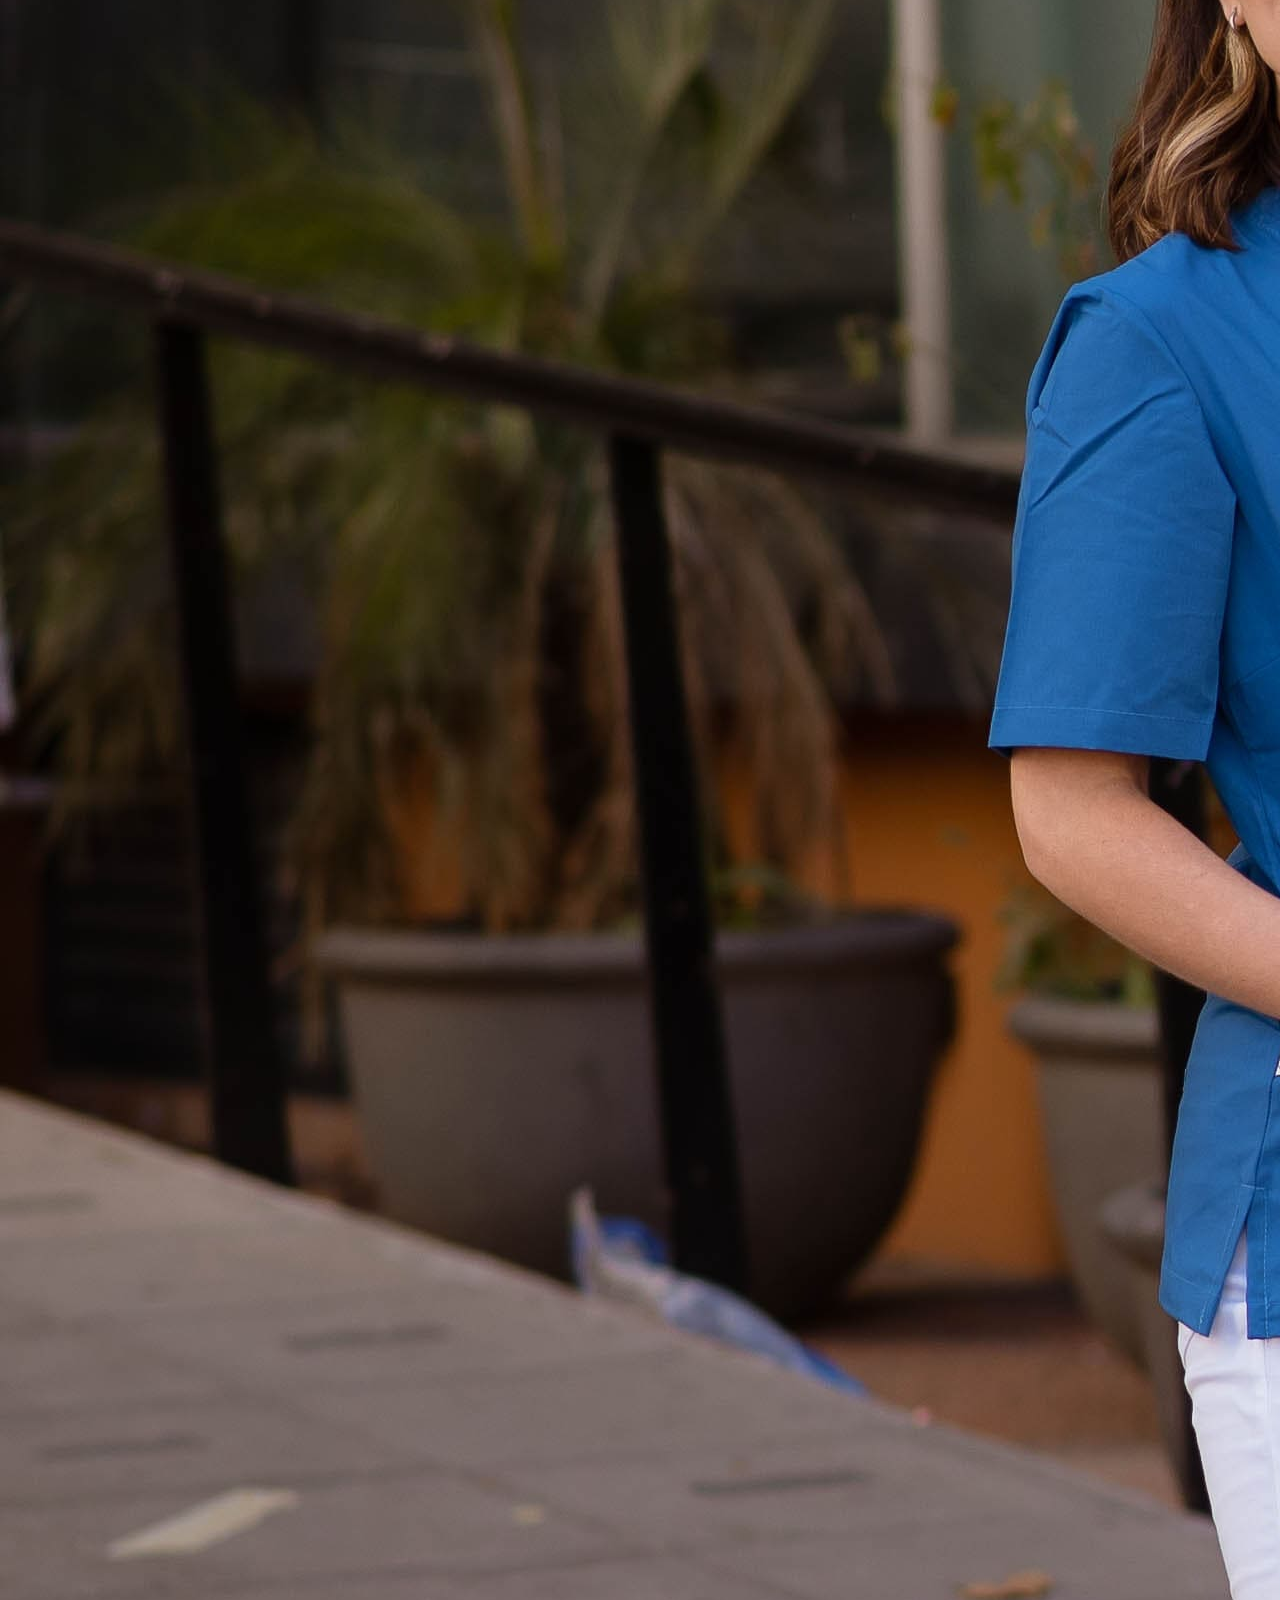
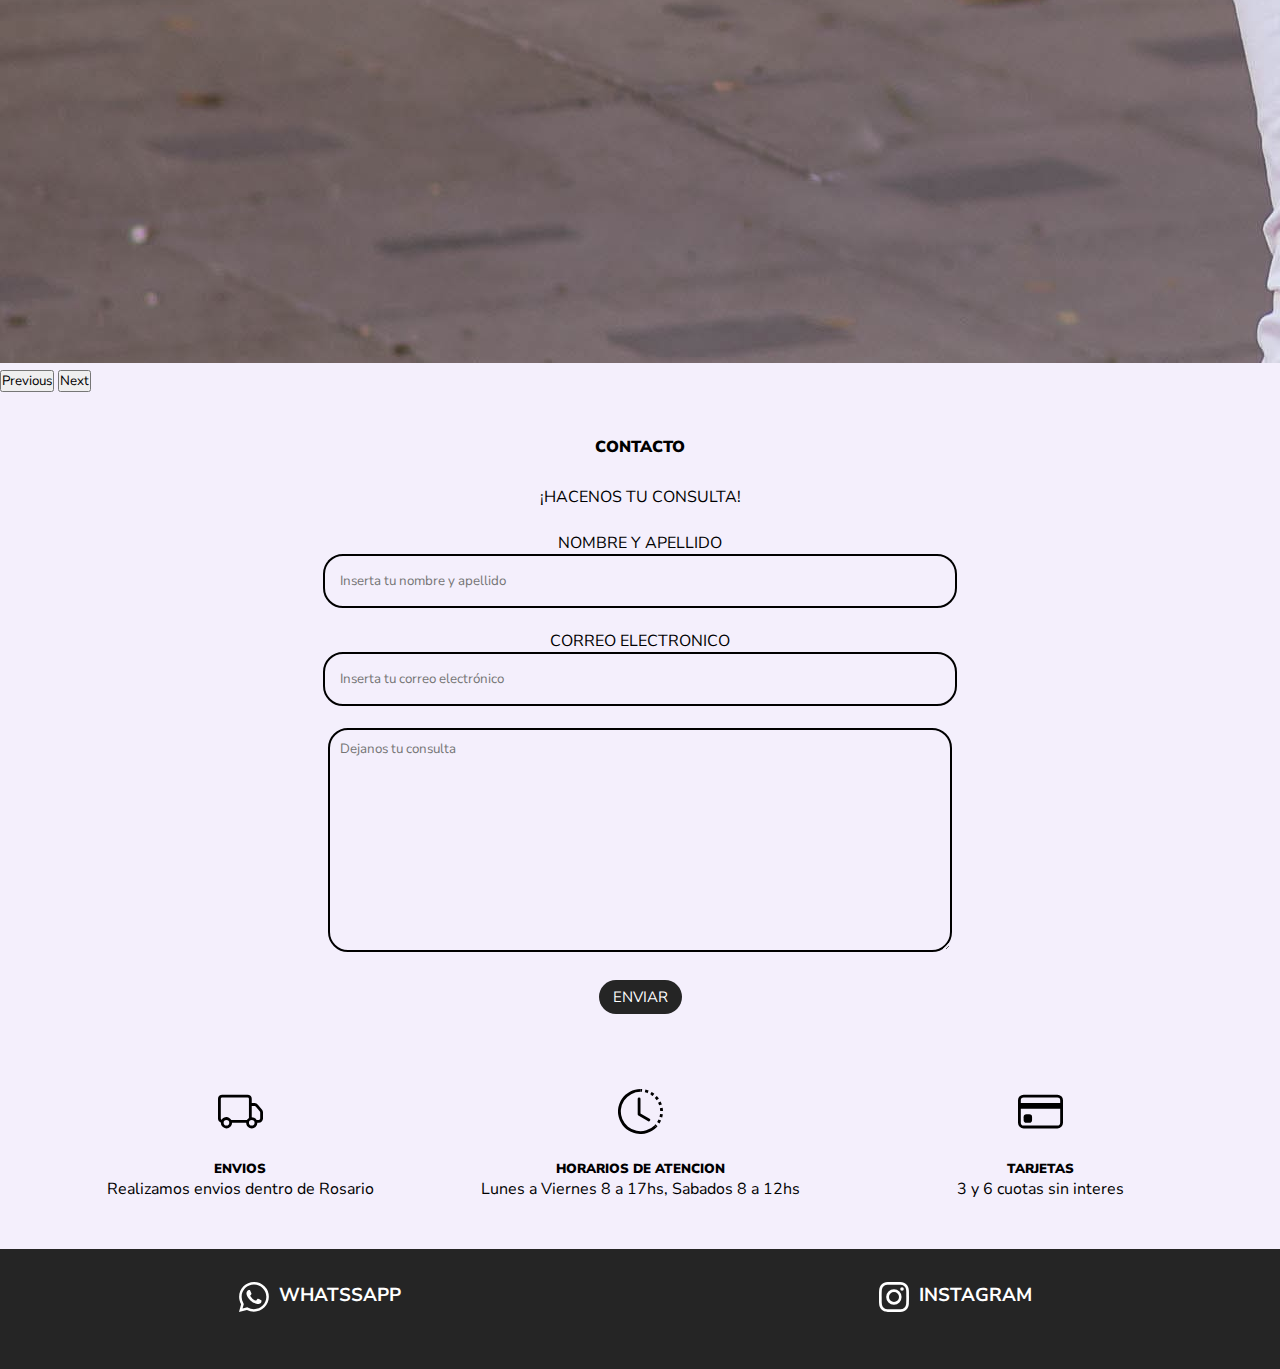
<file: contacto.html>
<!DOCTYPE html>
<html lang="en">
<head>
    <meta charset="UTF-8">
    <meta http-equiv="X-UA-Compatible" content="IE=edge">
    <meta name="viewport" content="width=device-width, initial-scale=1.0">
    <meta name="description" content="Tienda virtual de ambos e indumentaria referida al area medica y enfermeria">
    <meta name="keywords" content="ambos rosario, ambos, rosario, tienda de ambos, tienda de ambos en rosario, venta de ambos, venta de ambos en rosario, venta de insumos medicos, insumos medicos, indumentaria, indumentaria medica, indumentaria para medicos, indumentaria para enfermeros, medicos, emfermeros, salud, venta, tienda, tienda de indumentaria, indumentaria de trabajo, tienda de indumentaria de trabajo">
    <title>Contacto VIT Indumentaria</title>
    <link rel="icon" type="image/x-icon" href="/assets/img/Logos/Favicon.ico">
    <link
    rel="stylesheet"
    href="https://cdnjs.cloudflare.com/ajax/libs/animate.css/4.1.1/animate.min.css"
  />
    <link rel="preconnect" href="https://fonts.googleapis.com">
    <link rel="preconnect" href="https://fonts.gstatic.com" crossorigin>
    <link href="https://fonts.googleapis.com/css2?family=Nunito+Sans&display=swap" rel="stylesheet">
    <link href="https://cdn.jsdelivr.net/npm/bootstrap@5.3.0-alpha1/dist/css/bootstrap.min.css" rel="stylesheet" integrity="sha384-GLhlTQ8iRABdZLl6O3oVMWSktQOp6b7In1Zl3/Jr59b6EGGoI1aFkw7cmDA6j6gD" crossorigin="anonymous">
    <link rel="stylesheet" href="assets/styles/main.css"/>
    <link rel="stylesheet" href="https://cdn.jsdelivr.net/npm/bootstrap-icons@1.10.3/font/bootstrap-icons.css">
</head>

<body>

    <div id="contenedor__contacto">

        <header id="cabecera" class="animate__animated animate__fadeInDown">
            
            <nav class="navbar navbar-expand-lg menu__navegacion">
                <div class="container-fluid">
                    <a title="VIT" href="index.html"><img class="logo" src="assets/img/Logos/VIT Logo.png" alt="VIT"></a>
                    <button class="navbar-toggler" type="button" data-bs-toggle="collapse" data-bs-target="#navbarNav"
                        aria-controls="navbarNav" aria-expanded="false" aria-label="Toggle navigation">
                        <span class="navbar-toggler-icon navbar-dark"></span>
                    </button>
                    <div class="collapse navbar-collapse justify-content-end" id="navbarNav">
                        <ul class="navbar-nav">
                            <li class="nav-item menu__item">
                                <a class="nav-link text-light menu__item" aria-current="page" href="acercade.html">SOBRE NOSOTROS</a>
                            </li>
                            <li class="nav-item menu__item">
                                <a class="nav-link text-light menu__item" href="productos.html">PRODUCTOS</a>
                            </li>
                            <li class="nav-item menu__item">
                                <a class="nav-link text-light menu__item" href="ofertas.html">OFERTAS</a>
                            </li>
                            <li class="nav-item menu__item">
                                <a class="nav-link text-light menu__item" href="locales.html">NUESTROS LOCALES</a>
                            </li>
                            <li class="nav-item menu__item">
                                <a class="nav-link text-light menu__item" href="contacto.html">CONTACTO</a>
                            </li>
                        </ul>
                    </div>
                </div>
            </nav>

        </header>   
        
        <main id="img__principal" class="animate__animated animate__fadeInDown">
            <div id="carouselExampleAutoplaying" class="carousel slide carousel-fade" data-bs-ride="carousel">
                <div class="carousel-inner">
                    <div class="carousel-item active d-block w-100" data-bs-interval="8000">
                        <img src="assets/img/Main6.jpg" class="d-block w-100" alt="Muestra de variedad de productos en ambos para medicos o enfermeros">
                    </div>
                    <div class="carousel-item d-block w-100" data-bs-interval="8000">
                        <img src="assets/img/Main7.jpg" class="d-block w-100" alt="Muestra de variedad de productos en ambos para medicos o enfermeros">
                    </div>
                    <div class="carousel-item d-block w-100" data-bs-interval="8000">
                        <img src="assets/img/Main8.jpg" class="d-block w-100" alt="Muestra de variedad de productos en ambos para medicos o enfermeros">
                    </div>
                </div>
                <button class="carousel-control-prev" type="button" data-bs-target="#carouselExampleAutoplaying"
                    data-bs-slide="prev">
                    <span class="carousel-control-prev-icon" aria-hidden="true"></span>
                    <span class="visually-hidden">Previous</span>
                </button>
                <button class="carousel-control-next" type="button" data-bs-target="#carouselExampleAutoplaying"
                    data-bs-slide="next">
                    <span class="carousel-control-next-icon" aria-hidden="true"></span>
                    <span class="visually-hidden">Next</span>
                </button>
            </div>
        </main>
        
        <section id="nomenclatura" class="animate__animated animate__fadeIn">
            <h4 class="encabezado"><strong>CONTACTO</strong></h4>
            <p class="encabezado__subtitulo">¡HACENOS TU CONSULTA!</p>
        </section>

        <section id="formulario" class="animate__animated animate__fadeIn">
            
            <form id="form">

                <div class="form__datos">
                    <label>NOMBRE Y APELLIDO</label>
                    <br>
                    <input class="casilla" type="text" placeholder="Inserta tu nombre y apellido">
                </div>
                <br>
                <div class="form__datos">
                    <label>CORREO ELECTRONICO</label>
                    <br>
                    <input class="casilla" type="email" placeholder="Inserta tu correo electrónico">
                </div>
                <br>
                <div class="form__datos">
                    <textarea class="casilla--text" placeholder="Dejanos tu consulta"></textarea>
                </div>
                <br>
                <input class="button" type="submit" value="ENVIAR">

            </form>
        
        </section>

        <section id="complemento" class="animate__animated animate__fadeIn">
            <div class="complemento__item">
                <svg class="icono-complemento" xmlns="http://www.w3.org/2000/svg" width="45" height="45" fill="currentColor"
                    class="bi bi-truck" viewBox="0 0 16 16">
                    <path
                        d="M0 3.5A1.5 1.5 0 0 1 1.5 2h9A1.5 1.5 0 0 1 12 3.5V5h1.02a1.5 1.5 0 0 1 1.17.563l1.481 1.85a1.5 1.5 0 0 1 .329.938V10.5a1.5 1.5 0 0 1-1.5 1.5H14a2 2 0 1 1-4 0H5a2 2 0 1 1-3.998-.085A1.5 1.5 0 0 1 0 10.5v-7zm1.294 7.456A1.999 1.999 0 0 1 4.732 11h5.536a2.01 2.01 0 0 1 .732-.732V3.5a.5.5 0 0 0-.5-.5h-9a.5.5 0 0 0-.5.5v7a.5.5 0 0 0 .294.456zM12 10a2 2 0 0 1 1.732 1h.768a.5.5 0 0 0 .5-.5V8.35a.5.5 0 0 0-.11-.312l-1.48-1.85A.5.5 0 0 0 13.02 6H12v4zm-9 1a1 1 0 1 0 0 2 1 1 0 0 0 0-2zm9 0a1 1 0 1 0 0 2 1 1 0 0 0 0-2z" />
                </svg>
                <h5><strong>ENVIOS</strong></h5>
                <p>Realizamos envios dentro de Rosario</p>
            </div>
        
            <div class="complemento__item">
                <svg class="icono-complemento" xmlns="http://www.w3.org/2000/svg" width="45" height="45" fill="currentColor"
                    class="bi bi-clock-history" viewBox="0 0 16 16">
                    <path
                        d="M8.515 1.019A7 7 0 0 0 8 1V0a8 8 0 0 1 .589.022l-.074.997zm2.004.45a7.003 7.003 0 0 0-.985-.299l.219-.976c.383.086.76.2 1.126.342l-.36.933zm1.37.71a7.01 7.01 0 0 0-.439-.27l.493-.87a8.025 8.025 0 0 1 .979.654l-.615.789a6.996 6.996 0 0 0-.418-.302zm1.834 1.79a6.99 6.99 0 0 0-.653-.796l.724-.69c.27.285.52.59.747.91l-.818.576zm.744 1.352a7.08 7.08 0 0 0-.214-.468l.893-.45a7.976 7.976 0 0 1 .45 1.088l-.95.313a7.023 7.023 0 0 0-.179-.483zm.53 2.507a6.991 6.991 0 0 0-.1-1.025l.985-.17c.067.386.106.778.116 1.17l-1 .025zm-.131 1.538c.033-.17.06-.339.081-.51l.993.123a7.957 7.957 0 0 1-.23 1.155l-.964-.267c.046-.165.086-.332.12-.501zm-.952 2.379c.184-.29.346-.594.486-.908l.914.405c-.16.36-.345.706-.555 1.038l-.845-.535zm-.964 1.205c.122-.122.239-.248.35-.378l.758.653a8.073 8.073 0 0 1-.401.432l-.707-.707z" />
                    <path d="M8 1a7 7 0 1 0 4.95 11.95l.707.707A8.001 8.001 0 1 1 8 0v1z" />
                    <path
                        d="M7.5 3a.5.5 0 0 1 .5.5v5.21l3.248 1.856a.5.5 0 0 1-.496.868l-3.5-2A.5.5 0 0 1 7 9V3.5a.5.5 0 0 1 .5-.5z" />
                </svg>
                <h5><strong>HORARIOS DE ATENCION</strong></h5>
                <p>Lunes a Viernes 8 a 17hs, Sabados 8 a 12hs</p>
            </div>
        
            <div class="complemento__item">
                <svg class="icono-complemento" xmlns="http://www.w3.org/2000/svg" width="45" height="45" fill="currentColor"
                    class="bi bi-credit-card" viewBox="0 0 16 16">
                    <path
                        d="M0 4a2 2 0 0 1 2-2h12a2 2 0 0 1 2 2v8a2 2 0 0 1-2 2H2a2 2 0 0 1-2-2V4zm2-1a1 1 0 0 0-1 1v1h14V4a1 1 0 0 0-1-1H2zm13 4H1v5a1 1 0 0 0 1 1h12a1 1 0 0 0 1-1V7z" />
                    <path d="M2 10a1 1 0 0 1 1-1h1a1 1 0 0 1 1 1v1a1 1 0 0 1-1 1H3a1 1 0 0 1-1-1v-1z" />
                </svg>
                <h5><strong>TARJETAS</strong></h5>
                <p>3 y 6 cuotas sin interes</p>
            </div>
        
        </section>
    
        <footer id="pie" class="animate__animated animate__fadeIn">
            
            <div class="wsp">
                <svg class="wsp-icon" xmlns="http://www.w3.org/2000/svg" width="30" height="30" fill="currentColor" class="bi bi-whatsapp" viewBox="0 0 16 16">
                    <path d="M13.601 2.326A7.854 7.854 0 0 0 7.994 0C3.627 0 .068 3.558.064 7.926c0 1.399.366 2.76 1.057 3.965L0 16l4.204-1.102a7.933 7.933 0 0 0 3.79.965h.004c4.368 0 7.926-3.558 7.93-7.93A7.898 7.898 0 0 0 13.6 2.326zM7.994 14.521a6.573 6.573 0 0 1-3.356-.92l-.24-.144-2.494.654.666-2.433-.156-.251a6.56 6.56 0 0 1-1.007-3.505c0-3.626 2.957-6.584 6.591-6.584a6.56 6.56 0 0 1 4.66 1.931 6.557 6.557 0 0 1 1.928 4.66c-.004 3.639-2.961 6.592-6.592 6.592zm3.615-4.934c-.197-.099-1.17-.578-1.353-.646-.182-.065-.315-.099-.445.099-.133.197-.513.646-.627.775-.114.133-.232.148-.43.05-.197-.1-.836-.308-1.592-.985-.59-.525-.985-1.175-1.103-1.372-.114-.198-.011-.304.088-.403.087-.088.197-.232.296-.346.1-.114.133-.198.198-.33.065-.134.034-.248-.015-.347-.05-.099-.445-1.076-.612-1.47-.16-.389-.323-.335-.445-.34-.114-.007-.247-.007-.38-.007a.729.729 0 0 0-.529.247c-.182.198-.691.677-.691 1.654 0 .977.71 1.916.81 2.049.098.133 1.394 2.132 3.383 2.992.47.205.84.326 1.129.418.475.152.904.129 1.246.08.38-.058 1.171-.48 1.338-.943.164-.464.164-.86.114-.943-.049-.084-.182-.133-.38-.232z"/>
                </svg>
                <h3 class="pie__items"><a href="#" target="_blank">WHATSSAPP</a></h3>
            </div> 

            <div class="insta">
                <svg class="insta-icon" xmlns="http://www.w3.org/2000/svg" width="30" height="30" fill="currentColor" class="bi bi-instagram" viewBox="0 0 16 16">
                    <path d="M8 0C5.829 0 5.556.01 4.703.048 3.85.088 3.269.222 2.76.42a3.917 3.917 0 0 0-1.417.923A3.927 3.927 0 0 0 .42 2.76C.222 3.268.087 3.85.048 4.7.01 5.555 0 5.827 0 8.001c0 2.172.01 2.444.048 3.297.04.852.174 1.433.372 1.942.205.526.478.972.923 1.417.444.445.89.719 1.416.923.51.198 1.09.333 1.942.372C5.555 15.99 5.827 16 8 16s2.444-.01 3.298-.048c.851-.04 1.434-.174 1.943-.372a3.916 3.916 0 0 0 1.416-.923c.445-.445.718-.891.923-1.417.197-.509.332-1.09.372-1.942C15.99 10.445 16 10.173 16 8s-.01-2.445-.048-3.299c-.04-.851-.175-1.433-.372-1.941a3.926 3.926 0 0 0-.923-1.417A3.911 3.911 0 0 0 13.24.42c-.51-.198-1.092-.333-1.943-.372C10.443.01 10.172 0 7.998 0h.003zm-.717 1.442h.718c2.136 0 2.389.007 3.232.046.78.035 1.204.166 1.486.275.373.145.64.319.92.599.28.28.453.546.598.92.11.281.24.705.275 1.485.039.843.047 1.096.047 3.231s-.008 2.389-.047 3.232c-.035.78-.166 1.203-.275 1.485a2.47 2.47 0 0 1-.599.919c-.28.28-.546.453-.92.598-.28.11-.704.24-1.485.276-.843.038-1.096.047-3.232.047s-2.39-.009-3.233-.047c-.78-.036-1.203-.166-1.485-.276a2.478 2.478 0 0 1-.92-.598 2.48 2.48 0 0 1-.6-.92c-.109-.281-.24-.705-.275-1.485-.038-.843-.046-1.096-.046-3.233 0-2.136.008-2.388.046-3.231.036-.78.166-1.204.276-1.486.145-.373.319-.64.599-.92.28-.28.546-.453.92-.598.282-.11.705-.24 1.485-.276.738-.034 1.024-.044 2.515-.045v.002zm4.988 1.328a.96.96 0 1 0 0 1.92.96.96 0 0 0 0-1.92zm-4.27 1.122a4.109 4.109 0 1 0 0 8.217 4.109 4.109 0 0 0 0-8.217zm0 1.441a2.667 2.667 0 1 1 0 5.334 2.667 2.667 0 0 1 0-5.334z"/>
                </svg>
                <h3 class="pie__items"><a href="https://www.instagram.com/indumentaria.disden_vit/" target="_blank">INSTAGRAM</h3>
            </div>   

        </footer>

    </div>

    <script src="https://cdn.jsdelivr.net/npm/bootstrap@5.3.0-alpha1/dist/js/bootstrap.bundle.min.js" integrity="sha384-w76AqPfDkMBDXo30jS1Sgez6pr3x5MlQ1ZAGC+nuZB+EYdgRZgiwxhTBTkF7CXvN" crossorigin="anonymous"></script>

</body>
</html>
</file>
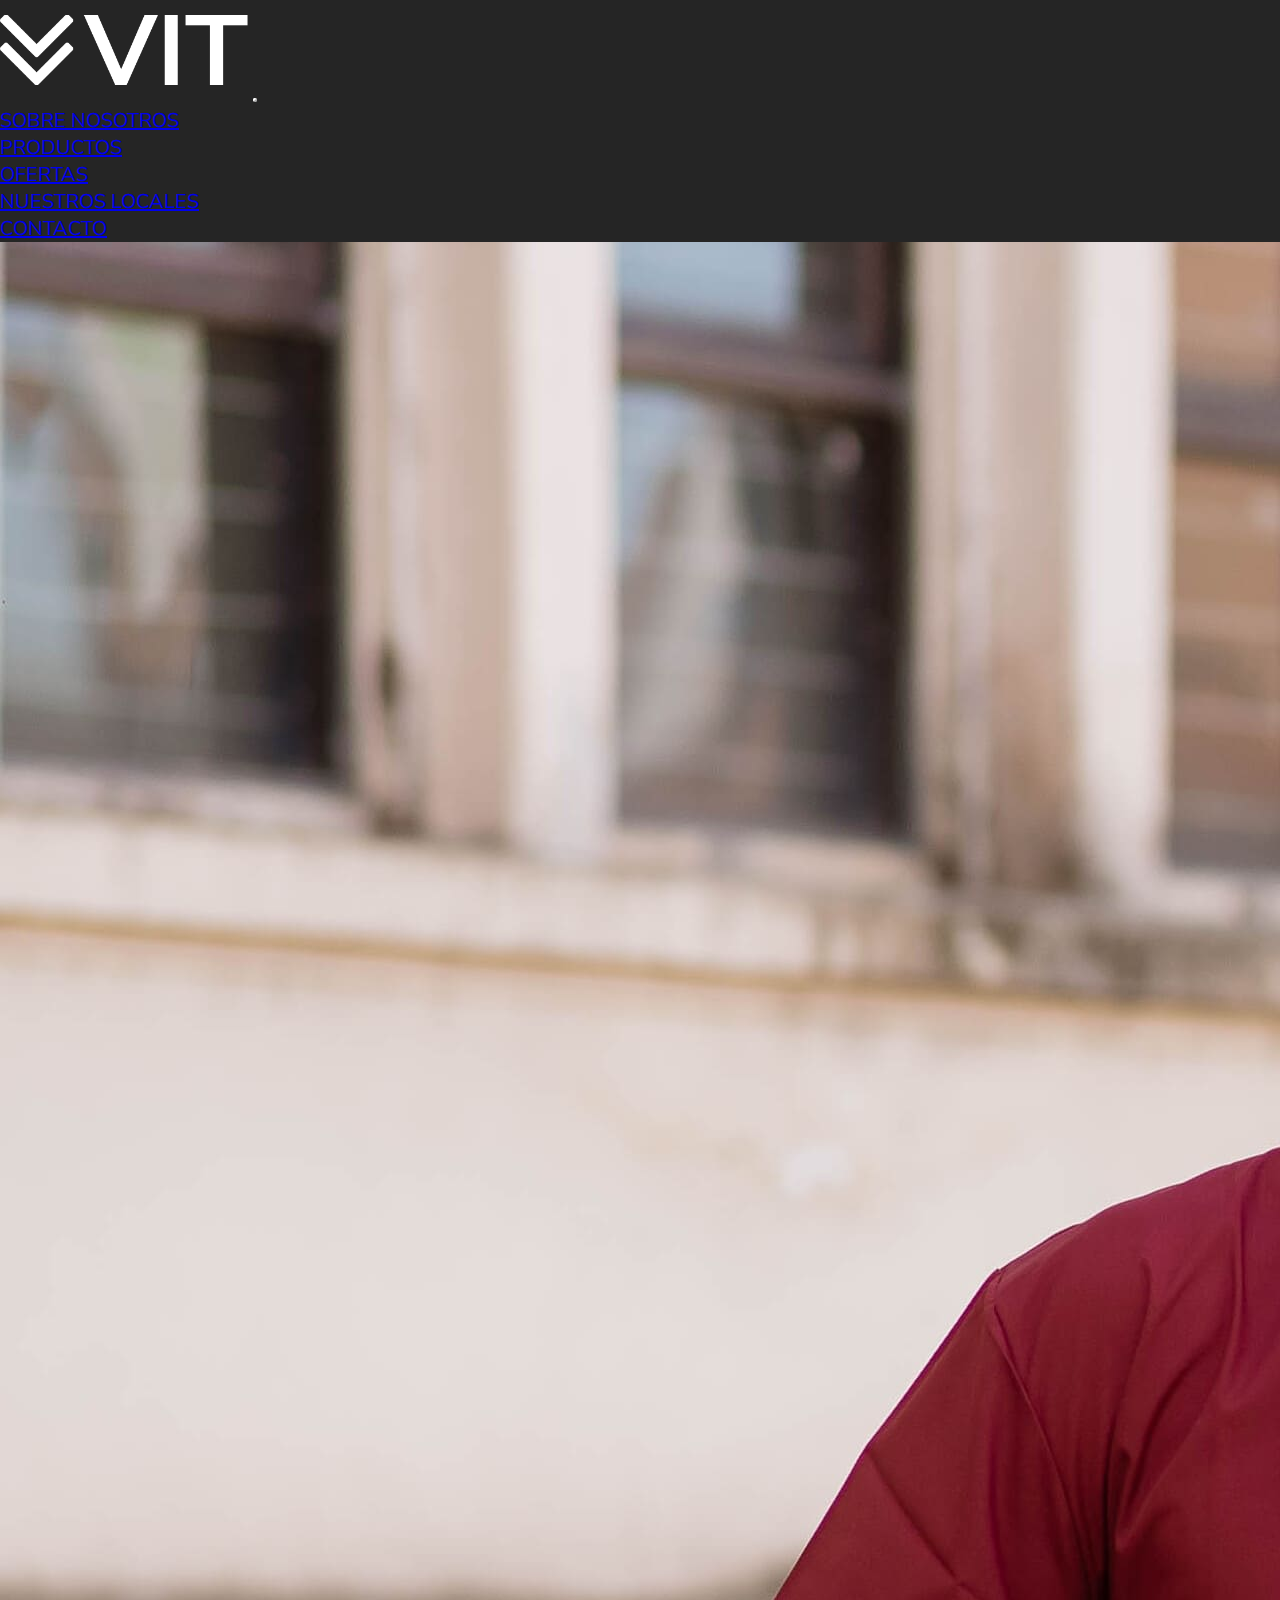
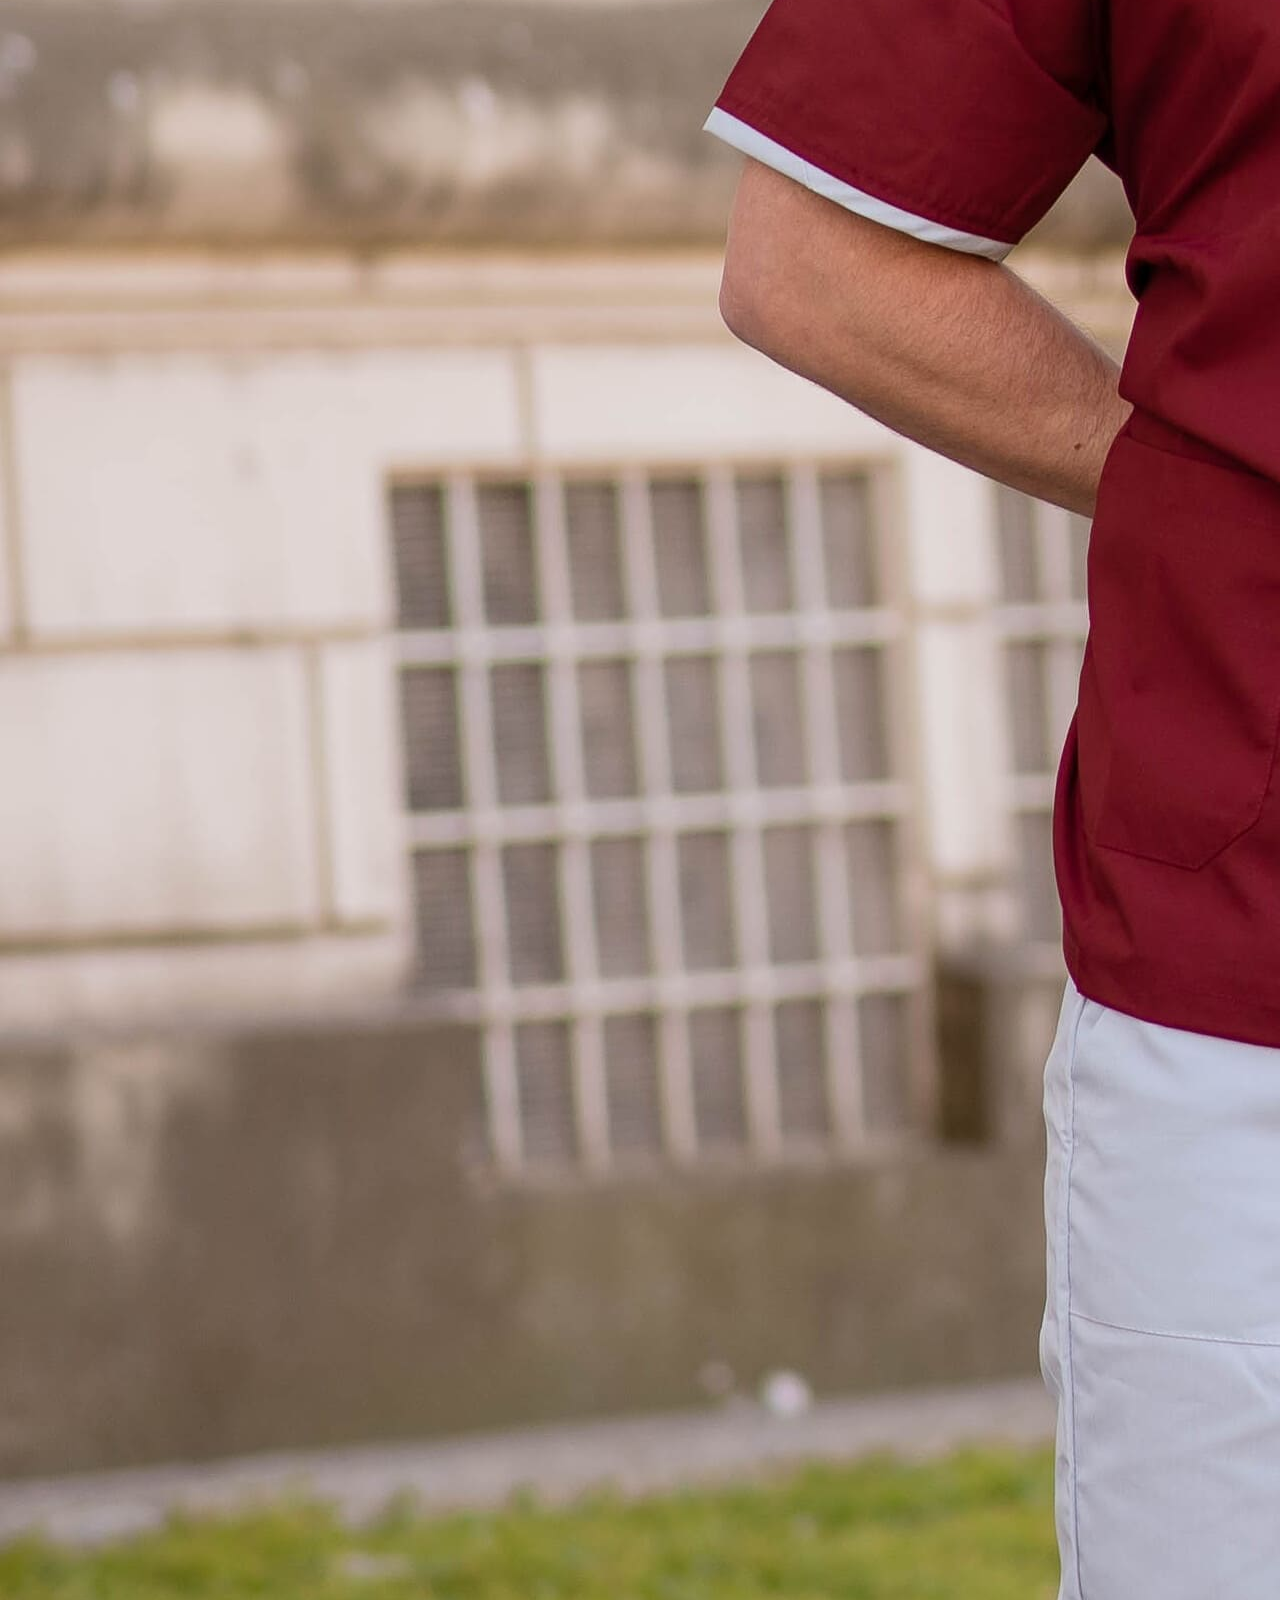
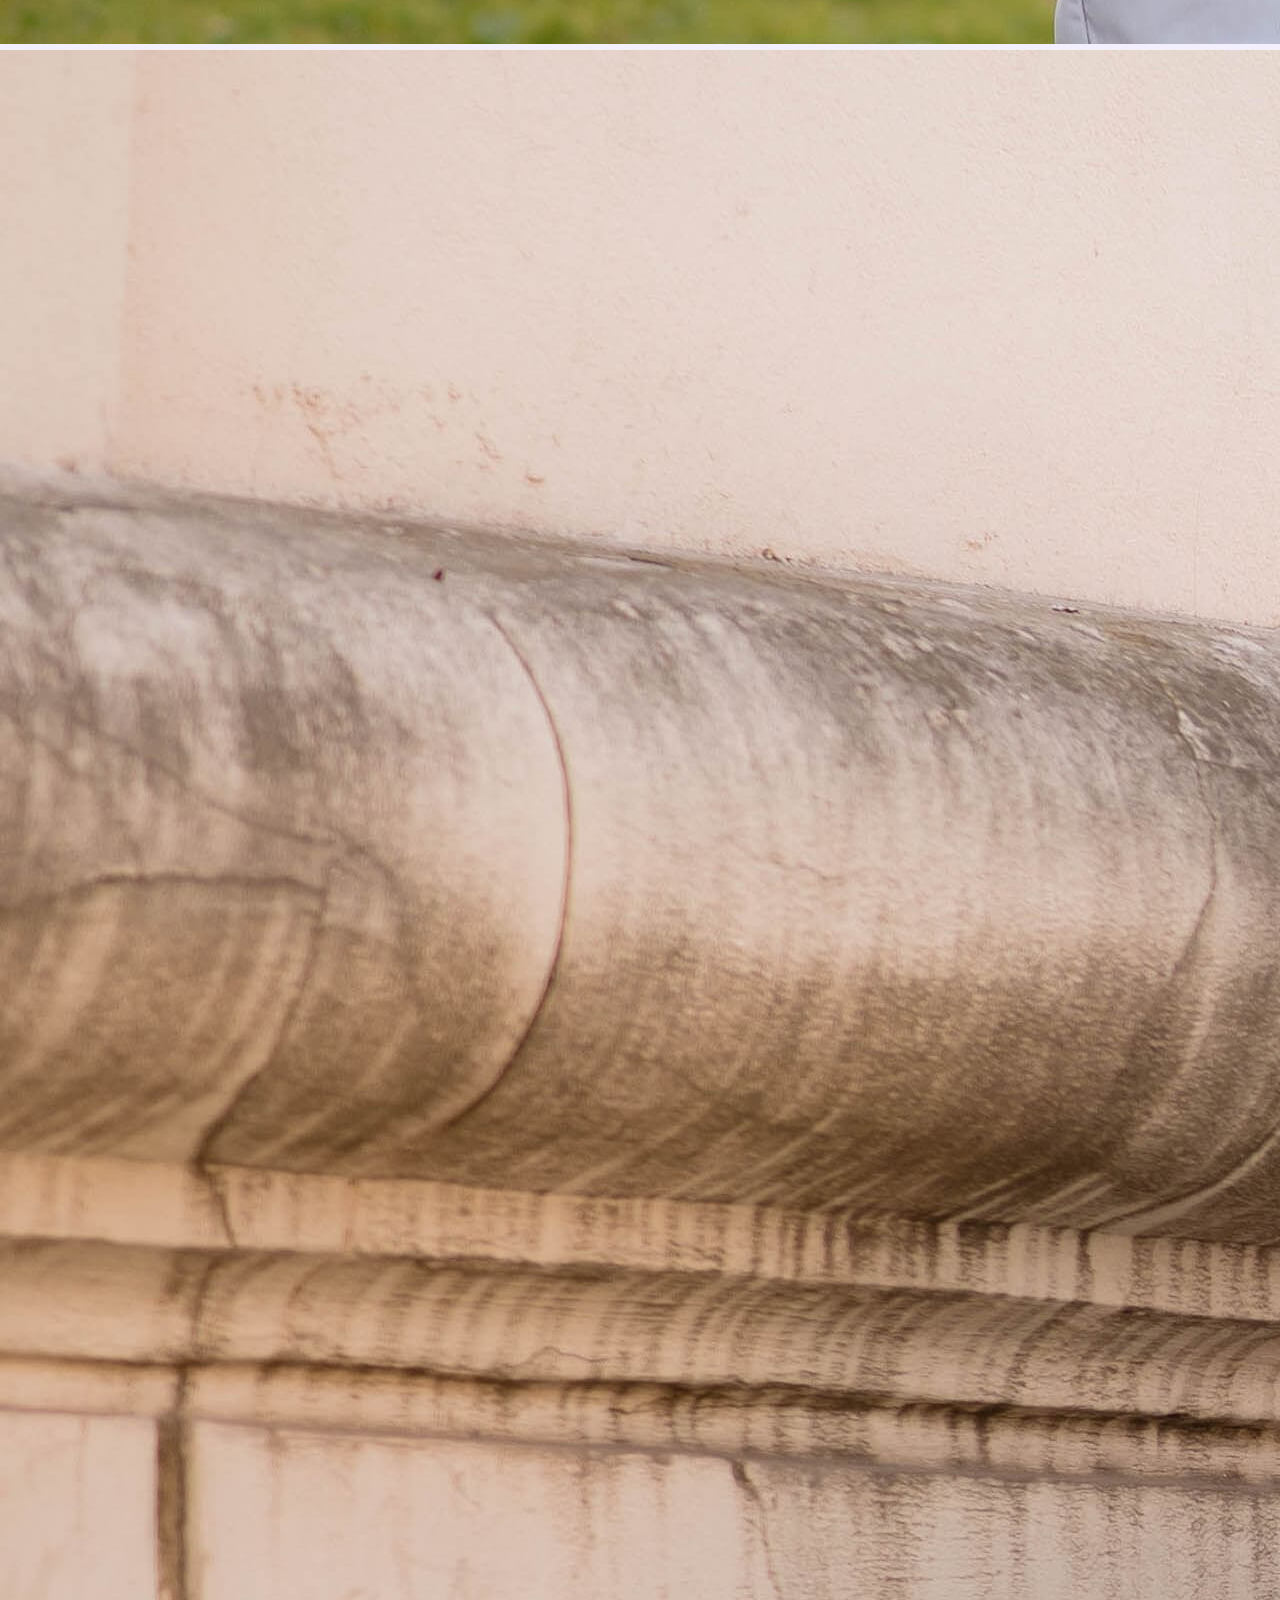
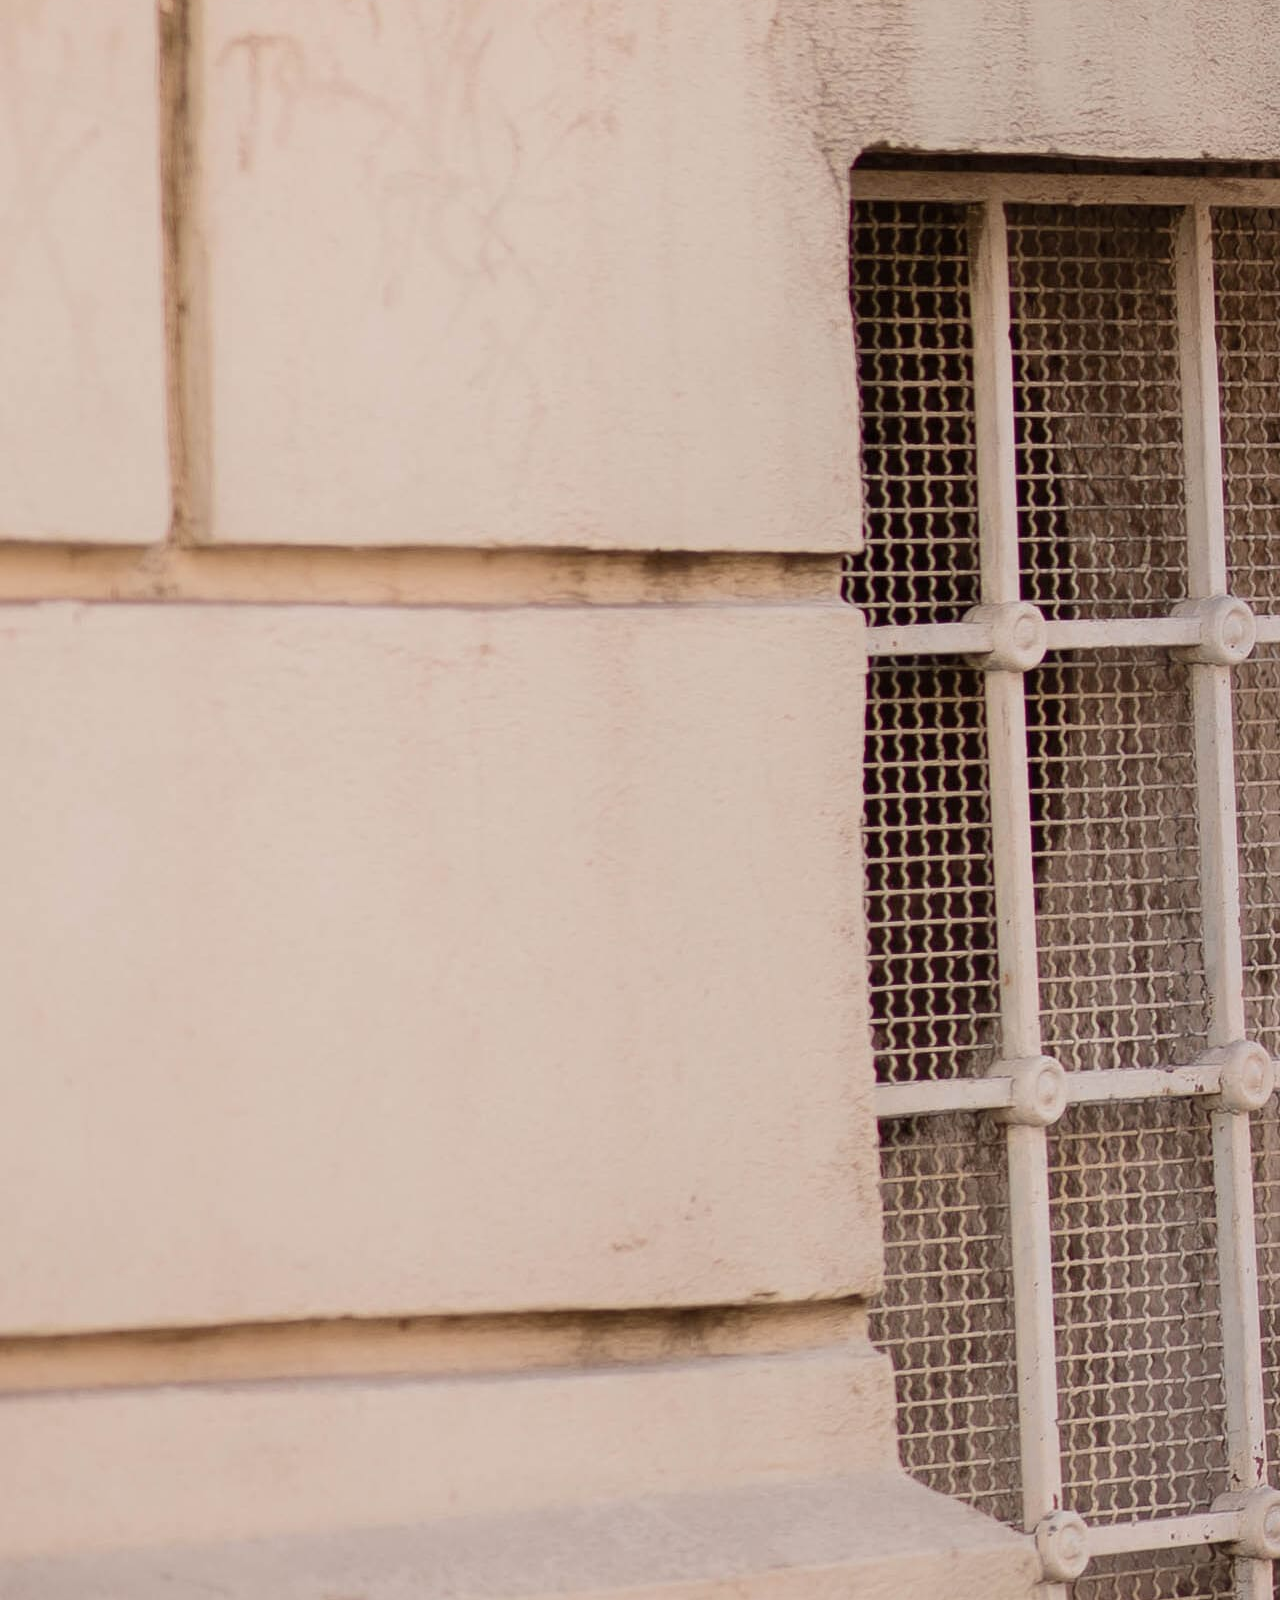
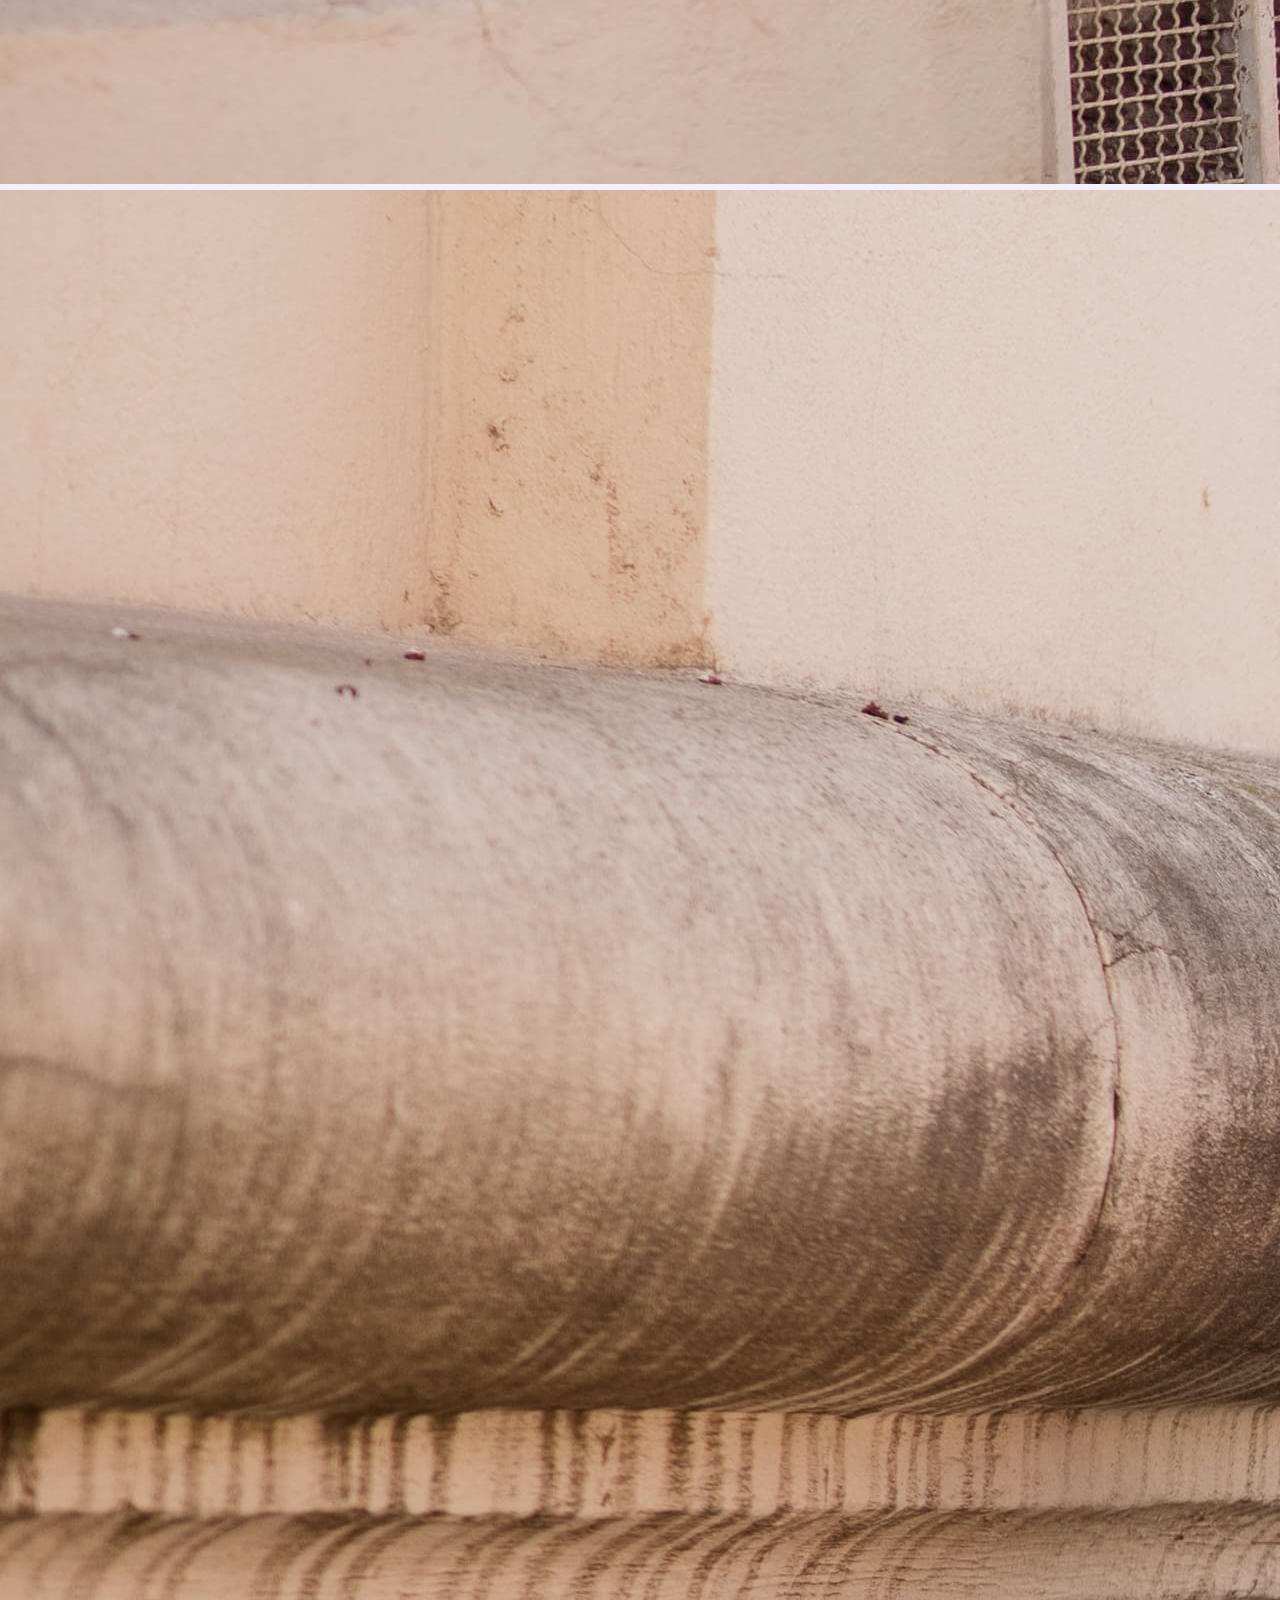
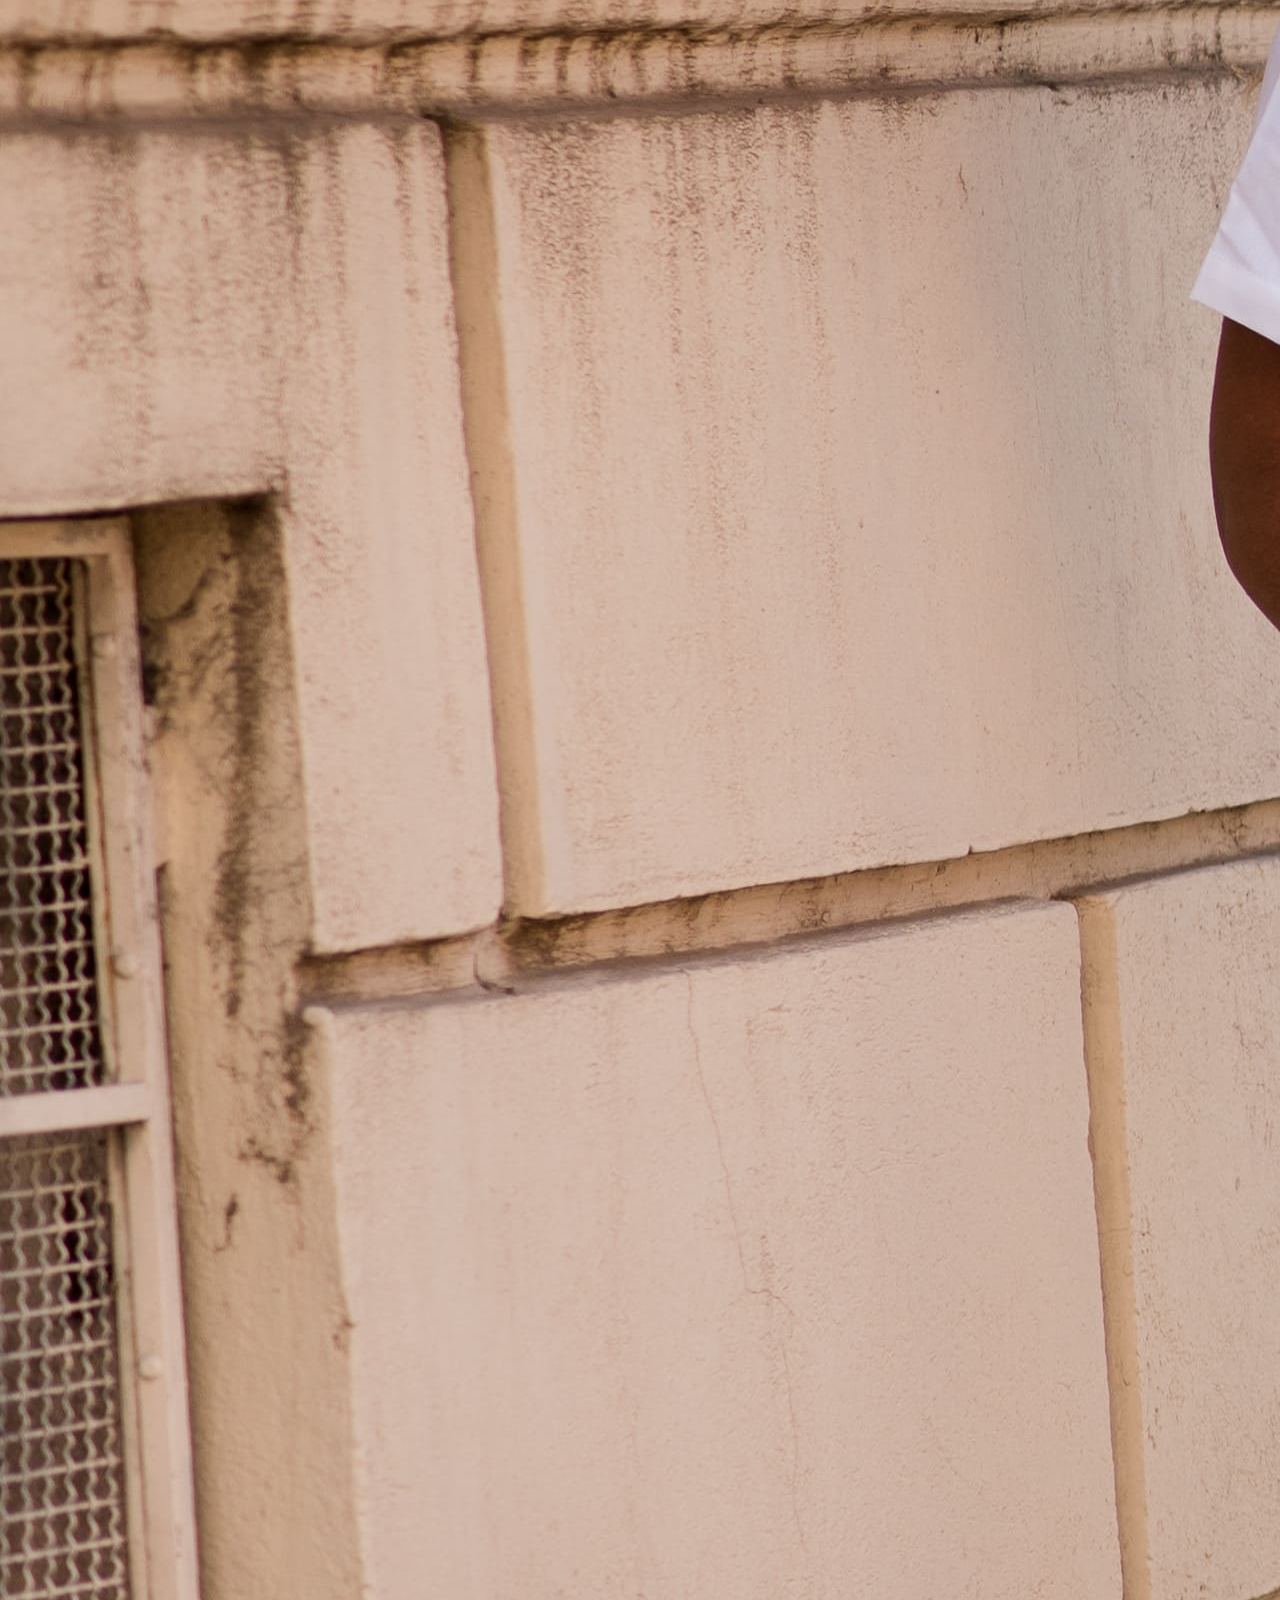
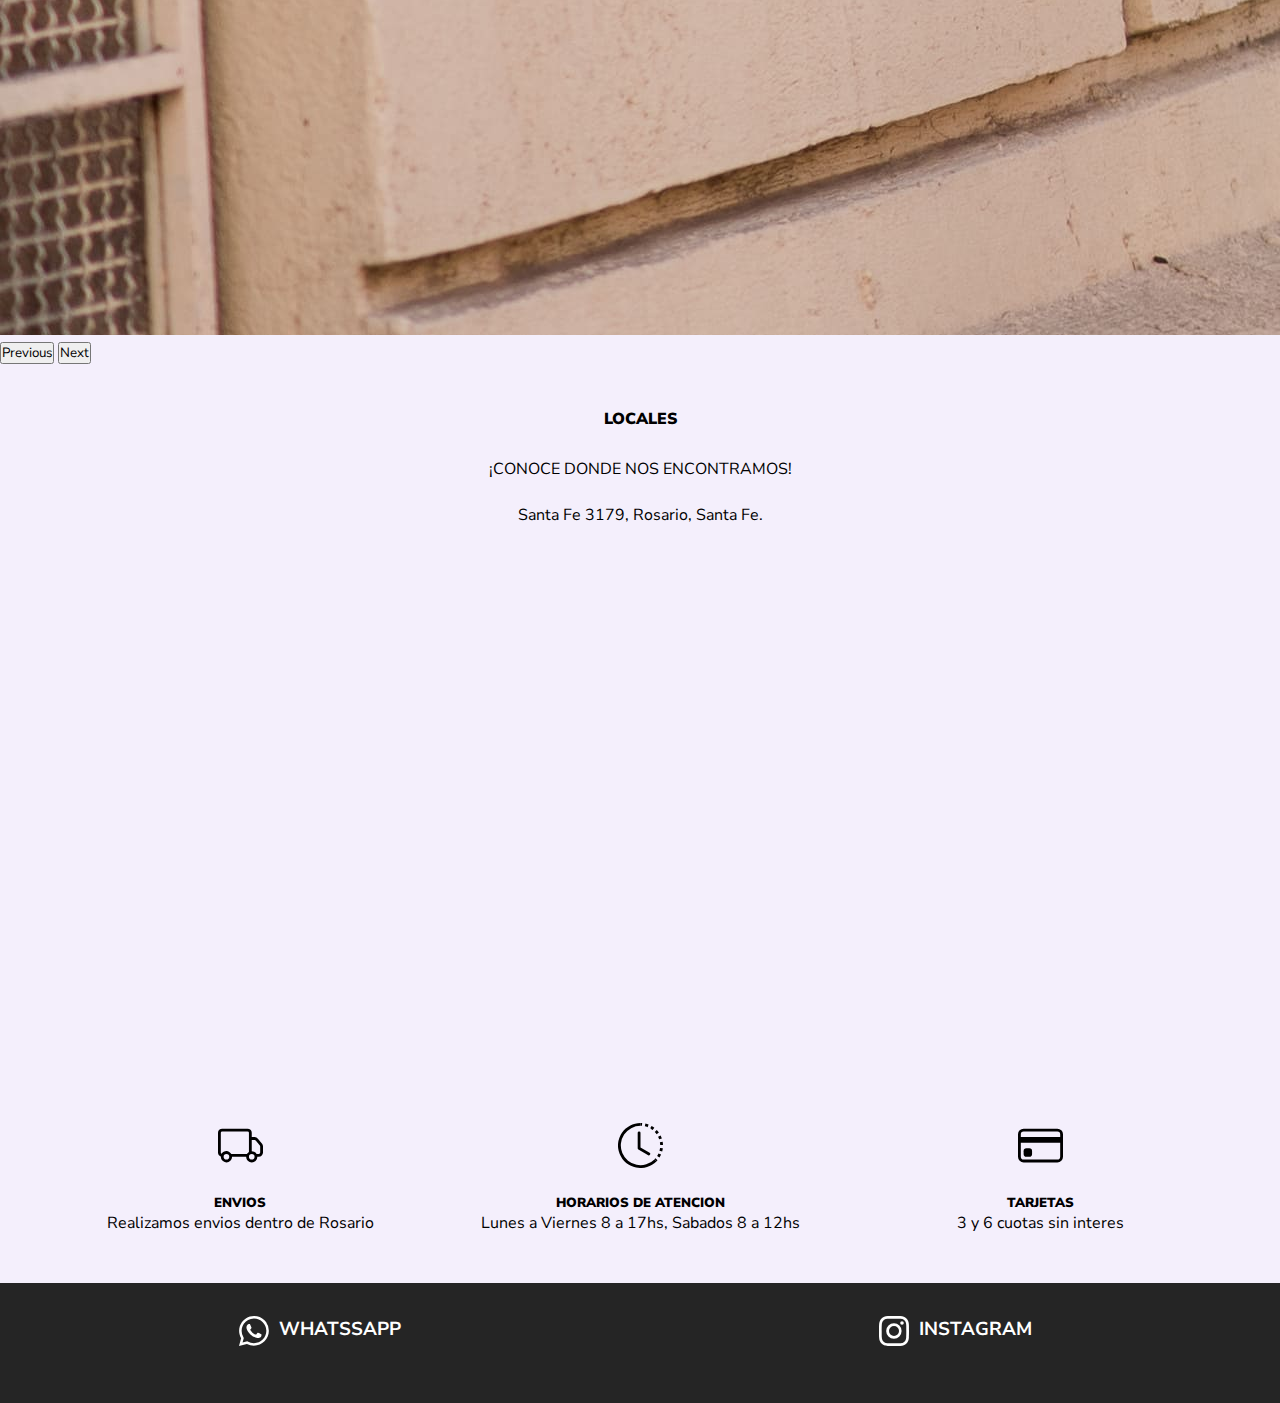
<file: locales.html>
<!DOCTYPE html>
<html lang="en">
<head>
    <meta charset="UTF-8">
    <meta http-equiv="X-UA-Compatible" content="IE=edge">
    <meta name="viewport" content="width=device-width, initial-scale=1.0">
    <meta name="description" content="Tienda virtual de ambos e indumentaria referida al area medica y enfermeria">
    <meta name="keywords" content="ambos rosario, ambos, rosario, tienda de ambos, tienda de ambos en rosario, venta de ambos, venta de ambos en rosario, venta de insumos medicos, insumos medicos, indumentaria, indumentaria medica, indumentaria para medicos, indumentaria para enfermeros, medicos, emfermeros, salud, venta, tienda, tienda de indumentaria, indumentaria de trabajo, tienda de indumentaria de trabajo">
    <title>Locales VIT Indumentaria</title>
    <link rel="icon" type="image/x-icon" href="/assets/img/Logos/Favicon.ico">
    <link
    rel="stylesheet"
    href="https://cdnjs.cloudflare.com/ajax/libs/animate.css/4.1.1/animate.min.css"
  />
    <link rel="preconnect" href="https://fonts.googleapis.com">
    <link rel="preconnect" href="https://fonts.gstatic.com" crossorigin>
    <link href="https://fonts.googleapis.com/css2?family=Nunito+Sans&display=swap" rel="stylesheet">
    <link href="https://cdn.jsdelivr.net/npm/bootstrap@5.3.0-alpha1/dist/css/bootstrap.min.css" rel="stylesheet" integrity="sha384-GLhlTQ8iRABdZLl6O3oVMWSktQOp6b7In1Zl3/Jr59b6EGGoI1aFkw7cmDA6j6gD" crossorigin="anonymous">
    <link rel="stylesheet" href="assets/styles/main.css"/>
    <link rel="stylesheet" href="https://cdn.jsdelivr.net/npm/bootstrap-icons@1.10.3/font/bootstrap-icons.css">
</head>
<body>
    <div id="locales">

        <header id="cabecera" class="animate__animated animate__fadeInDown">
            
            <nav class="navbar navbar-expand-lg menu__navegacion">
                <div class="container-fluid">
                    <a title="VIT" href="index.html"><img class="logo" src="assets/img/Logos/VIT Logo.png" alt="VIT"></a>
                    <button class="navbar-toggler" type="button" data-bs-toggle="collapse" data-bs-target="#navbarNav"
                        aria-controls="navbarNav" aria-expanded="false" aria-label="Toggle navigation">
                        <span class="navbar-toggler-icon navbar-dark"></span>
                    </button>
                    <div class="collapse navbar-collapse justify-content-end" id="navbarNav">
                        <ul class="navbar-nav">
                            <li class="nav-item menu__item">
                                <a class="nav-link text-light menu__item" aria-current="page" href="acercade.html">SOBRE NOSOTROS</a>
                            </li>
                            <li class="nav-item menu__item">
                                <a class="nav-link text-light menu__item" href="productos.html">PRODUCTOS</a>
                            </li>
                            <li class="nav-item menu__item">
                                <a class="nav-link text-light menu__item" href="ofertas.html">OFERTAS</a>
                            </li>
                            <li class="nav-item menu__item">
                                <a class="nav-link text-light menu__item" href="locales.html">NUESTROS LOCALES</a>
                            </li>
                            <li class="nav-item menu__item">
                                <a class="nav-link text-light menu__item" href="contacto.html">CONTACTO</a>
                            </li>
                        </ul>
                    </div>
                </div>
            </nav>

        </header> 
        
        <main id="img__principal" class="animate__animated animate__fadeInDown">
            <div id="carouselExampleAutoplaying" class="carousel slide carousel-fade" data-bs-ride="carousel">
                <div class="carousel-inner">
                    <div class="carousel-item active d-block w-100" data-bs-interval="8000">
                        <img src="assets/img/Main5.jpg" class="d-block w-100" alt="Muestra de variedad de productos en ambos para medicos o enfermeros">
                    </div>
                    <div class="carousel-item d-block w-100" data-bs-interval="8000">
                        <img src="assets/img/Main6.jpg" class="d-block w-100" alt="Muestra de variedad de productos en ambos para medicos o enfermeros">
                    </div>
                    <div class="carousel-item d-block w-100" data-bs-interval="8000">
                        <img src="assets/img/Main7.jpg" class="d-block w-100" alt="Muestra de variedad de productos en ambos para medicos o enfermeros">
                    </div>
                </div>
                <button class="carousel-control-prev" type="button" data-bs-target="#carouselExampleAutoplaying"
                    data-bs-slide="prev">
                    <span class="carousel-control-prev-icon" aria-hidden="true"></span>
                    <span class="visually-hidden">Previous</span>
                </button>
                <button class="carousel-control-next" type="button" data-bs-target="#carouselExampleAutoplaying"
                    data-bs-slide="next">
                    <span class="carousel-control-next-icon" aria-hidden="true"></span>
                    <span class="visually-hidden">Next</span>
                </button>
            </div>
        </main>

        <section id="nomenclatura" class="animate__animated animate__fadeIn">

            <h4 class="encabezado"><strong>LOCALES</strong></h4>

            <p class="encabezado__subtitulo">¡CONOCE DONDE NOS ENCONTRAMOS!</p>

        </section>

        <section id="maps" class="animate__animated animate__fadeIn">
            
            <p class="encabezado__maps">Santa Fe 3179, Rosario, Santa Fe.
            </p>
            <br>
            <iframe src="https://www.google.com/maps/embed?pb=!1m18!1m12!1m3!1d2367.6836827126026!2d-60.66750808301536!3d-32.94017318489529!2m3!1f0!2f0!3f0!3m2!1i1024!2i768!4f13.1!3m3!1m2!1s0x95b7ab5a80536e5b%3A0xd8b24b420ae6702!2sAmbos%20Dis%20Den!5e0!3m2!1ses!2sar!4v1670870647663!5m2!1ses!2sar" width="100%" height="500" style="border:0;" allowfullscreen="" loading="lazy" referrerpolicy="no-referrer-when-downgrade"></iframe>

        </section>
        
        <section id="complemento" class="animate__animated animate__fadeIn">
            <div class="complemento__item">
                <svg class="icono-complemento" xmlns="http://www.w3.org/2000/svg" width="45" height="45" fill="currentColor"
                    class="bi bi-truck" viewBox="0 0 16 16">
                    <path
                        d="M0 3.5A1.5 1.5 0 0 1 1.5 2h9A1.5 1.5 0 0 1 12 3.5V5h1.02a1.5 1.5 0 0 1 1.17.563l1.481 1.85a1.5 1.5 0 0 1 .329.938V10.5a1.5 1.5 0 0 1-1.5 1.5H14a2 2 0 1 1-4 0H5a2 2 0 1 1-3.998-.085A1.5 1.5 0 0 1 0 10.5v-7zm1.294 7.456A1.999 1.999 0 0 1 4.732 11h5.536a2.01 2.01 0 0 1 .732-.732V3.5a.5.5 0 0 0-.5-.5h-9a.5.5 0 0 0-.5.5v7a.5.5 0 0 0 .294.456zM12 10a2 2 0 0 1 1.732 1h.768a.5.5 0 0 0 .5-.5V8.35a.5.5 0 0 0-.11-.312l-1.48-1.85A.5.5 0 0 0 13.02 6H12v4zm-9 1a1 1 0 1 0 0 2 1 1 0 0 0 0-2zm9 0a1 1 0 1 0 0 2 1 1 0 0 0 0-2z" />
                </svg>
                <h5><strong>ENVIOS</strong></h5>
                <p>Realizamos envios dentro de Rosario</p>
            </div>
        
            <div class="complemento__item">
                <svg class="icono-complemento" xmlns="http://www.w3.org/2000/svg" width="45" height="45" fill="currentColor"
                    class="bi bi-clock-history" viewBox="0 0 16 16">
                    <path
                        d="M8.515 1.019A7 7 0 0 0 8 1V0a8 8 0 0 1 .589.022l-.074.997zm2.004.45a7.003 7.003 0 0 0-.985-.299l.219-.976c.383.086.76.2 1.126.342l-.36.933zm1.37.71a7.01 7.01 0 0 0-.439-.27l.493-.87a8.025 8.025 0 0 1 .979.654l-.615.789a6.996 6.996 0 0 0-.418-.302zm1.834 1.79a6.99 6.99 0 0 0-.653-.796l.724-.69c.27.285.52.59.747.91l-.818.576zm.744 1.352a7.08 7.08 0 0 0-.214-.468l.893-.45a7.976 7.976 0 0 1 .45 1.088l-.95.313a7.023 7.023 0 0 0-.179-.483zm.53 2.507a6.991 6.991 0 0 0-.1-1.025l.985-.17c.067.386.106.778.116 1.17l-1 .025zm-.131 1.538c.033-.17.06-.339.081-.51l.993.123a7.957 7.957 0 0 1-.23 1.155l-.964-.267c.046-.165.086-.332.12-.501zm-.952 2.379c.184-.29.346-.594.486-.908l.914.405c-.16.36-.345.706-.555 1.038l-.845-.535zm-.964 1.205c.122-.122.239-.248.35-.378l.758.653a8.073 8.073 0 0 1-.401.432l-.707-.707z" />
                    <path d="M8 1a7 7 0 1 0 4.95 11.95l.707.707A8.001 8.001 0 1 1 8 0v1z" />
                    <path
                        d="M7.5 3a.5.5 0 0 1 .5.5v5.21l3.248 1.856a.5.5 0 0 1-.496.868l-3.5-2A.5.5 0 0 1 7 9V3.5a.5.5 0 0 1 .5-.5z" />
                </svg>
                <h5><strong>HORARIOS DE ATENCION</strong></h5>
                <p>Lunes a Viernes 8 a 17hs, Sabados 8 a 12hs</p>
            </div>
        
            <div class="complemento__item">
                <svg class="icono-complemento" xmlns="http://www.w3.org/2000/svg" width="45" height="45" fill="currentColor"
                    class="bi bi-credit-card" viewBox="0 0 16 16">
                    <path
                        d="M0 4a2 2 0 0 1 2-2h12a2 2 0 0 1 2 2v8a2 2 0 0 1-2 2H2a2 2 0 0 1-2-2V4zm2-1a1 1 0 0 0-1 1v1h14V4a1 1 0 0 0-1-1H2zm13 4H1v5a1 1 0 0 0 1 1h12a1 1 0 0 0 1-1V7z" />
                    <path d="M2 10a1 1 0 0 1 1-1h1a1 1 0 0 1 1 1v1a1 1 0 0 1-1 1H3a1 1 0 0 1-1-1v-1z" />
                </svg>
                <h5><strong>TARJETAS</strong></h5>
                <p>3 y 6 cuotas sin interes</p>
            </div>
        
        </section>
    
        <footer id="pie" class="animate__animated animate__fadeIn">
            
            <div class="wsp">
                <svg class="wsp-icon" xmlns="http://www.w3.org/2000/svg" width="30" height="30" fill="currentColor" class="bi bi-whatsapp" viewBox="0 0 16 16">
                    <path d="M13.601 2.326A7.854 7.854 0 0 0 7.994 0C3.627 0 .068 3.558.064 7.926c0 1.399.366 2.76 1.057 3.965L0 16l4.204-1.102a7.933 7.933 0 0 0 3.79.965h.004c4.368 0 7.926-3.558 7.93-7.93A7.898 7.898 0 0 0 13.6 2.326zM7.994 14.521a6.573 6.573 0 0 1-3.356-.92l-.24-.144-2.494.654.666-2.433-.156-.251a6.56 6.56 0 0 1-1.007-3.505c0-3.626 2.957-6.584 6.591-6.584a6.56 6.56 0 0 1 4.66 1.931 6.557 6.557 0 0 1 1.928 4.66c-.004 3.639-2.961 6.592-6.592 6.592zm3.615-4.934c-.197-.099-1.17-.578-1.353-.646-.182-.065-.315-.099-.445.099-.133.197-.513.646-.627.775-.114.133-.232.148-.43.05-.197-.1-.836-.308-1.592-.985-.59-.525-.985-1.175-1.103-1.372-.114-.198-.011-.304.088-.403.087-.088.197-.232.296-.346.1-.114.133-.198.198-.33.065-.134.034-.248-.015-.347-.05-.099-.445-1.076-.612-1.47-.16-.389-.323-.335-.445-.34-.114-.007-.247-.007-.38-.007a.729.729 0 0 0-.529.247c-.182.198-.691.677-.691 1.654 0 .977.71 1.916.81 2.049.098.133 1.394 2.132 3.383 2.992.47.205.84.326 1.129.418.475.152.904.129 1.246.08.38-.058 1.171-.48 1.338-.943.164-.464.164-.86.114-.943-.049-.084-.182-.133-.38-.232z"/>
                </svg>
                <h3 class="pie__items"><a href="#" target="_blank">WHATSSAPP</a></h3>
            </div> 

            <div class="insta">
                <svg class="insta-icon" xmlns="http://www.w3.org/2000/svg" width="30" height="30" fill="currentColor" class="bi bi-instagram" viewBox="0 0 16 16">
                    <path d="M8 0C5.829 0 5.556.01 4.703.048 3.85.088 3.269.222 2.76.42a3.917 3.917 0 0 0-1.417.923A3.927 3.927 0 0 0 .42 2.76C.222 3.268.087 3.85.048 4.7.01 5.555 0 5.827 0 8.001c0 2.172.01 2.444.048 3.297.04.852.174 1.433.372 1.942.205.526.478.972.923 1.417.444.445.89.719 1.416.923.51.198 1.09.333 1.942.372C5.555 15.99 5.827 16 8 16s2.444-.01 3.298-.048c.851-.04 1.434-.174 1.943-.372a3.916 3.916 0 0 0 1.416-.923c.445-.445.718-.891.923-1.417.197-.509.332-1.09.372-1.942C15.99 10.445 16 10.173 16 8s-.01-2.445-.048-3.299c-.04-.851-.175-1.433-.372-1.941a3.926 3.926 0 0 0-.923-1.417A3.911 3.911 0 0 0 13.24.42c-.51-.198-1.092-.333-1.943-.372C10.443.01 10.172 0 7.998 0h.003zm-.717 1.442h.718c2.136 0 2.389.007 3.232.046.78.035 1.204.166 1.486.275.373.145.64.319.92.599.28.28.453.546.598.92.11.281.24.705.275 1.485.039.843.047 1.096.047 3.231s-.008 2.389-.047 3.232c-.035.78-.166 1.203-.275 1.485a2.47 2.47 0 0 1-.599.919c-.28.28-.546.453-.92.598-.28.11-.704.24-1.485.276-.843.038-1.096.047-3.232.047s-2.39-.009-3.233-.047c-.78-.036-1.203-.166-1.485-.276a2.478 2.478 0 0 1-.92-.598 2.48 2.48 0 0 1-.6-.92c-.109-.281-.24-.705-.275-1.485-.038-.843-.046-1.096-.046-3.233 0-2.136.008-2.388.046-3.231.036-.78.166-1.204.276-1.486.145-.373.319-.64.599-.92.28-.28.546-.453.92-.598.282-.11.705-.24 1.485-.276.738-.034 1.024-.044 2.515-.045v.002zm4.988 1.328a.96.96 0 1 0 0 1.92.96.96 0 0 0 0-1.92zm-4.27 1.122a4.109 4.109 0 1 0 0 8.217 4.109 4.109 0 0 0 0-8.217zm0 1.441a2.667 2.667 0 1 1 0 5.334 2.667 2.667 0 0 1 0-5.334z"/>
                </svg>
                <h3 class="pie__items"><a href="https://www.instagram.com/indumentaria.disden_vit/" target="_blank">INSTAGRAM</h3>
            </div>   

        </footer>

    </div>

    <script src="https://cdn.jsdelivr.net/npm/bootstrap@5.3.0-alpha1/dist/js/bootstrap.bundle.min.js" integrity="sha384-w76AqPfDkMBDXo30jS1Sgez6pr3x5MlQ1ZAGC+nuZB+EYdgRZgiwxhTBTkF7CXvN" crossorigin="anonymous"></script>

</body>
</html>
</file>
<file: assets/styles/main.css>
@import url("https://fonts.googleapis.com/css2?family=Nunito+Sans&display=swap");
* {
  font-family: "Nunito Sans", sans-serif;
  padding: 0;
  margin: 0;
}

#cabecera {
  background-color: #252525;
}

.logo {
  height: 70px;
  padding-top: 15px;
  padding-bottom: 15px;
}

.logo__header {
  font-size: 50px;
}

.menu__navegacion {
  font-size: 20px;
}

.menu__item :hover {
  transition: all 1s ease;
  color: #ff6e6c !important;
}

.navbar-toggler {
  border-color: white;
  border-radius: 20px;
}

#contenedor__index {
  display: grid;
  grid-template-columns: 100%;
  grid-template-rows: repeat(6, auto);
  grid-template-areas: "cab" "ppal" "nom" "prod" "comp" "pie";
}

#contenedor__contacto {
  display: grid;
  grid-template-columns: 100%;
  grid-template-rows: repeat(6, auto);
  grid-template-areas: "cab" "ppal" "nom" "formul" "comp" "pie";
}

#contenedor__acercade {
  display: grid;
  grid-template-columns: 100%;
  grid-template-rows: repeat(6, auto);
  grid-template-areas: "cab" "ppal" "nom" "acerca" "comp" "pie";
}

#contenedor__locales {
  display: grid;
  grid-template-columns: 100%;
  grid-template-rows: repeat(6, auto);
  grid-template-areas: "cab" "ppal" "nom" "maps" "comp" "pie";
}

#contenedor__productos {
  display: grid;
  grid-template-columns: 100%;
  grid-template-rows: repeat(6, auto);
  grid-template-areas: "cab" "ppal" "nom" "prod" "comp" "pie";
}

#contenedor__ofertas {
  display: grid;
  grid-template-columns: 100%;
  grid-template-rows: repeat(6, auto);
  grid-template-areas: "cab" "ppal" "nom" "prod" "comp" "pie";
}

#cabecera {
  grid-area: cab;
  background-color: #252525;
  z-index: 2;
}

body {
  z-index: 1;
  background-color: #f4effc;
}

#img__principal {
  grid-area: ppal;
}

#nomenclatura {
  grid-area: nom;
  display: flex;
  flex-direction: column;
  align-items: center;
  justify-content: space-around;
  width: 100%;
  height: 120px;
  padding-top: 10px;
  padding-bottom: 10px;
}
#nomenclatura .encabezado {
  padding-top: 20px;
}

#productos {
  grid-area: prod;
  display: flex;
  flex-direction: column;
  justify-content: space-evenly;
  align-items: center;
}
#productos #ambos__primerafila, #productos #ambos__segundafila {
  width: 100%;
  height: auto;
  display: flex;
  flex-direction: column;
  justify-content: space-evenly;
  align-items: center;
}
#productos .ambos__primerafila__container {
  position: relative;
  height: 600px;
  width: 325px;
  box-shadow: 0 0 20px 5px #e4c5f3;
  margin-bottom: 40px;
}
#productos .ambos__primerafila__container .img-preview {
  height: 450px;
  width: 325px;
  margin-bottom: 20px;
}
#productos .ambos__primerafila__container .texto__productos {
  text-align: center;
  margin-bottom: 15px;
}
#productos .ambos__primerafila__container .texto__productos--purchase {
  text-align: center;
}
#productos .ambos__primerafila__container .enlace {
  text-decoration: none;
  color: white;
  padding: 7px;
  padding-left: 14px;
  padding-right: 14px;
  background: #252525;
  border-color: #252525;
  transition: all 1s ease;
  position: relative;
  border-radius: 20px;
}
#productos .ambos__primerafila__container .notificacion {
  position: absolute;
  padding: 8px;
  border-radius: 20px;
  color: white;
  background-color: #67568c;
  top: -20px;
  left: 265px;
}
#productos .ambos__primerafila__container .notificacion-1 {
  position: absolute;
  padding: 8px;
  border-radius: 20px;
  color: white;
  background-color: #ff6e6c;
  top: -20px;
  left: 265px;
  -webkit-animation: destacado 3s infinite;
          animation: destacado 3s infinite;
}
@-webkit-keyframes destacado {
  0% {
    background-color: #67568c;
  }
  50% {
    background-color: #ff6e6c;
  }
  100% {
    background-color: #67568c;
  }
}
@keyframes destacado {
  0% {
    background-color: #67568c;
  }
  50% {
    background-color: #ff6e6c;
  }
  100% {
    background-color: #67568c;
  }
}

#maps {
  grid-area: maps;
  display: flex;
  flex-direction: column;
  align-items: center;
  justify-content: center;
  width: 100%;
  height: auto;
  padding-bottom: 35px;
}

#acercade__texto {
  grid-area: acerca;
  display: flex;
  flex-direction: column;
  align-items: center;
  justify-content: center;
  width: 100%;
  height: auto;
}
#acercade__texto .quienessomos {
  text-align: center;
  width: 80%;
  margin-bottom: 25px;
}

#formulario {
  grid-area: formul;
  display: flex;
  flex-direction: column;
  align-items: center;
  justify-content: space-evenly;
  width: 100%;
  height: auto;
  text-align: center;
  padding-bottom: 35px;
}
#formulario .casilla {
  width: 350px;
  height: 20px;
  border-radius: 20px;
  padding: 15px !important;
  padding-left: 10px;
  border: solid 2px;
  background-color: #f4effc;
}
#formulario .casilla--text {
  width: 350px;
  height: 200px;
  border-radius: 20px;
  padding: 10px;
  padding-left: 10px;
  border: solid 2px;
  background-color: #f4effc;
}
#formulario .button {
  text-decoration: none;
  color: white;
  padding: 7px;
  padding-left: 14px;
  padding-right: 14px;
  background: #252525;
  border-color: #252525;
  transition: all 1s ease;
  border-radius: 20px;
  font-size: 15px;
  border: none;
}

#complemento {
  grid-area: comp;
  display: flex;
  width: 100%;
  height: auto;
  flex-direction: column;
  justify-content: space-evenly;
  align-items: center;
}
#complemento .icono-complemento {
  margin-bottom: 20px;
}
#complemento .complemento__item {
  display: block;
  width: auto;
  height: 50%;
  text-align: center;
  align-items: center;
  margin-bottom: 20px;
}

@media only screen and (min-width: 1280px) {
  #cabecera {
    position: -webkit-sticky;
    position: sticky;
    top: 0;
  }
  #productos {
    flex-direction: column;
    justify-content: space-evenly;
    align-items: center;
  }
  #productos #ambos__primerafila, #productos #ambos__segundafila {
    flex-direction: row;
  }
  #productos #ambos__segundafila {
    flex-direction: row;
  }
  #productos .enlace:hover {
    text-decoration: none;
    background: #ff6e6c;
    color: white;
  }
  #formulario .casilla {
    width: 600px;
  }
  #formulario .casilla--text {
    width: 600px;
  }
  #formulario .button:hover {
    text-decoration: none;
    background: #ff6e6c;
    color: white;
  }
  #complemento {
    flex-direction: row;
    height: 200px;
  }
  #complemento .complemento__item {
    width: 25%;
  }
}
#pie {
  grid-area: pie;
  width: 100%;
  height: 120px;
  display: flex;
  flex-direction: row;
  justify-content: space-evenly;
  align-items: center;
  background-color: #252525;
}
#pie .pie__items a {
  color: white;
  -webkit-text-decoration-line: none;
          text-decoration-line: none;
}
#pie .pie__items :hover {
  transition: all 1s ease;
  color: #ff6e6c;
}
#pie .wsp, #pie .insta {
  display: flex;
  flex-direction: row;
  align-content: center;
  justify-content: center;
  gap: 10px;
  color: white;
  height: 80px;
  width: 50%;
  padding-top: 25px;
}
#pie .wsp-icon, #pie .insta-icon {
  color: white;
}/*# sourceMappingURL=main.css.map */
</file>
